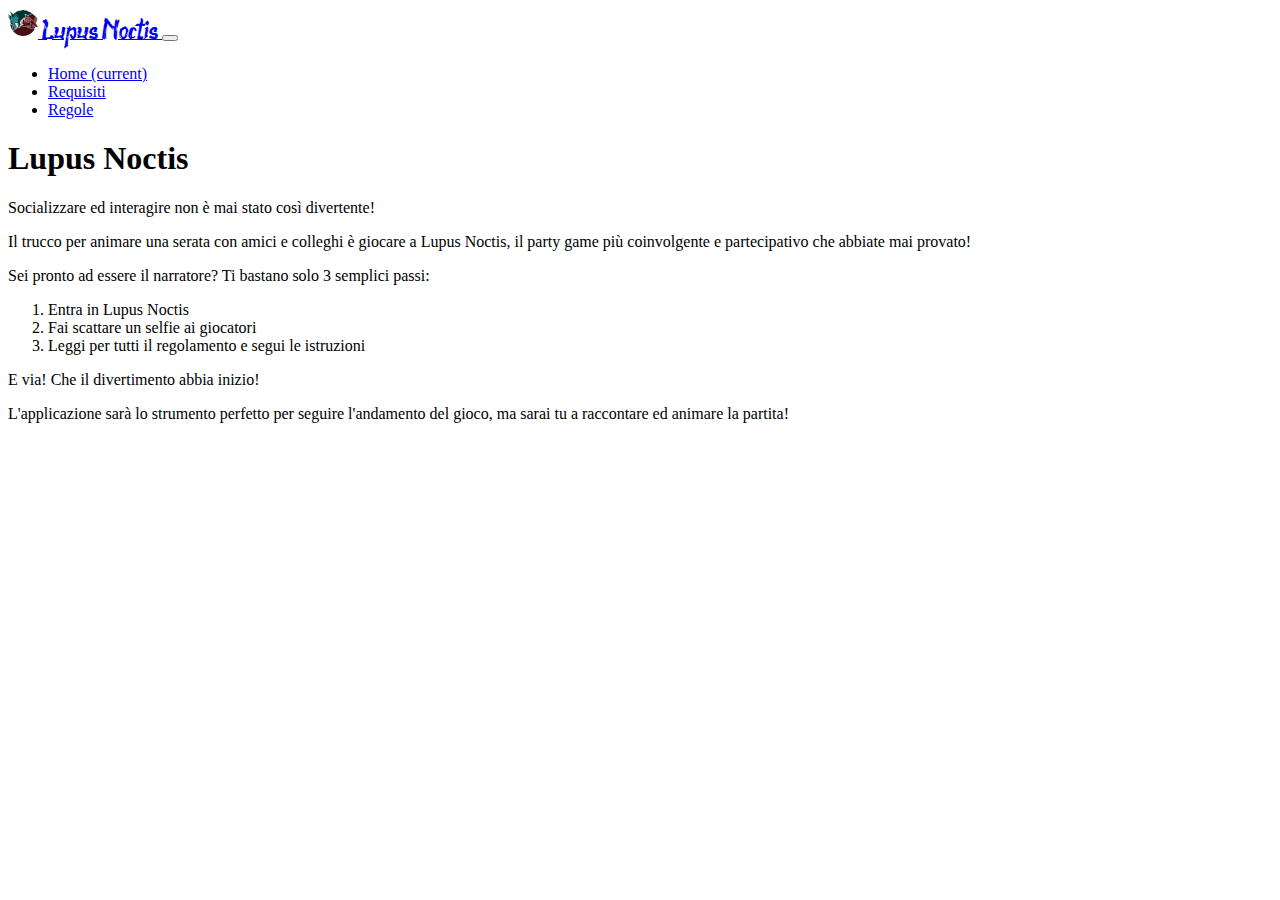
<file: index.html>
<!DOCTYPE html>
<html lang="it">
  <head>
    <meta charset="utf-8">
    <title>Lupus Noctis - Awesome Party Game!</title>
    <meta http-equiv="X-UA-Compatible" content="IE=edge">
    <meta name="viewport" content="width=device-width, initial-scale=1, shrink-to-fit=no">        
    <meta name="robots" content="noindex"> <!-- development only -->
    <meta name="author" content="sercinci">
    <meta name="description" content="Lupus Noctis landing page">
    <link rel="canonical" href="https://www.lupusnoctis.com"/>
    
    <link rel="icon" type="image/png" sizes="32x32" href="images/32x32.png">
    <link rel="icon" type="image/png" sizes="16x16" href="images/16x16.png">
    <link rel="shortcut icon" href="favicon.ico">
    <meta name="theme-color" content="#303030">

    <link rel="stylesheet" href="https://stackpath.bootstrapcdn.com/bootstrap/4.2.1/css/bootstrap.min.css" integrity="sha384-GJzZqFGwb1QTTN6wy59ffF1BuGJpLSa9DkKMp0DgiMDm4iYMj70gZWKYbI706tWS" crossorigin="anonymous">
    <link href="https://fonts.googleapis.com/css?family=Roboto:400,700" rel="stylesheet">

    <link rel="stylesheet" type="text/css" href="style.css">
  </head>
  <body>
    <nav class="navbar navbar-dark bg-dark sticky-top navbar-expand-lg">
      <a class="navbar-brand" href="/">
        <img src="images/logo.svg" width="30" height="30" class="d-inline-block align-top" alt="Logo">
        Lupus Noctis
      </a>
      <button class="navbar-toggler" type="button" data-toggle="collapse" data-target="#navbar-toggler" aria-controls="navbar-toggler" aria-expanded="false" aria-label="Toggle navigation">
        <span class="navbar-toggler-icon"></span>
      </button>

      <div class="collapse navbar-collapse" id="navbar-toggler">
        <ul class="navbar-nav mr-auto mt-2 mt-lg-0">
          <li class="nav-item active">
            <a class="nav-link" href="/">Home <span class="sr-only">(current)</span></a>
          </li>
          <li class="nav-item">
            <a class="nav-link" href="/how-to-play.html">Requisiti</a>
          </li>
          <li class="nav-item">
            <a class="nav-link" href="/rules.html">Regole</a>
          </li>
        </ul>
      </div>
    </nav>

    <div class="container">
      <div class="row mt-5">
        <div class="col-12">
          <h1>Lupus Noctis</h1>
          <p class="lead">Socializzare ed interagire non è mai stato così divertente!</p>

          <p>Il trucco per animare una serata con amici e colleghi è giocare a Lupus Noctis, il party game più coinvolgente e partecipativo che abbiate mai provato!</p>
          
          <p>Sei pronto ad essere il narratore? Ti bastano solo 3 semplici passi:</p>
          <ol>
            <li>Entra in Lupus Noctis</li>
            <li>Fai scattare un selfie ai giocatori</li>
            <li>Leggi per tutti il regolamento e segui le istruzioni</li>
          </ol>
          
          <p>E via! Che il divertimento abbia inizio!</p>
          <p>L'applicazione sarà lo strumento perfetto per seguire l'andamento del gioco, ma sarai tu a raccontare ed animare la partita!</p>
    </div>

    <script src="https://code.jquery.com/jquery-3.3.1.slim.min.js" integrity="sha384-q8i/X+965DzO0rT7abK41JStQIAqVgRVzpbzo5smXKp4YfRvH+8abtTE1Pi6jizo" crossorigin="anonymous"></script>
    <script src="https://cdnjs.cloudflare.com/ajax/libs/popper.js/1.14.6/umd/popper.min.js" integrity="sha384-wHAiFfRlMFy6i5SRaxvfOCifBUQy1xHdJ/yoi7FRNXMRBu5WHdZYu1hA6ZOblgut" crossorigin="anonymous"></script>
    <script src="https://stackpath.bootstrapcdn.com/bootstrap/4.2.1/js/bootstrap.min.js" integrity="sha384-B0UglyR+jN6CkvvICOB2joaf5I4l3gm9GU6Hc1og6Ls7i6U/mkkaduKaBhlAXv9k" crossorigin="anonymous"></script>
  </body>
</html>
</file>
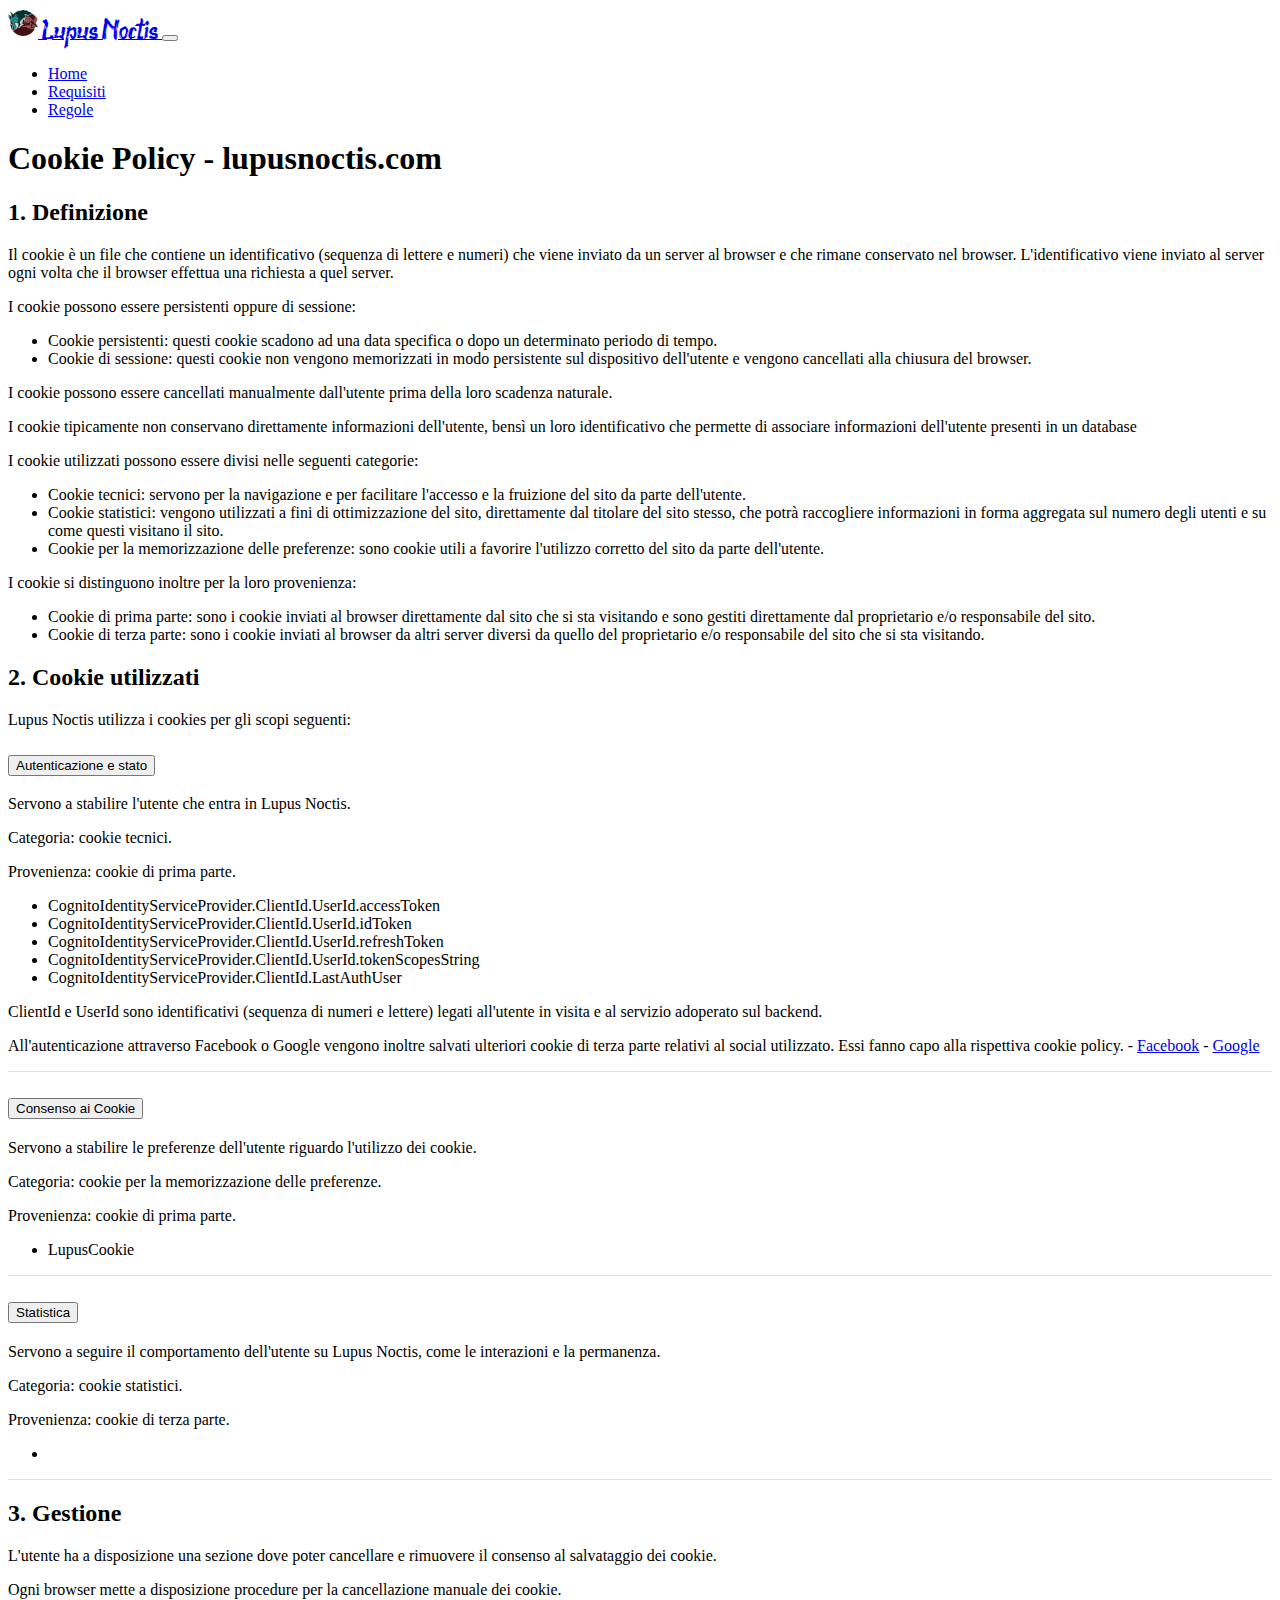
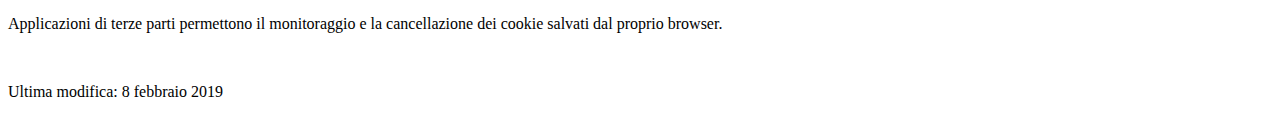
<file: cookie-policy.html>
<!DOCTYPE html>
<html lang="it">
  <head>
    <meta charset="utf-8">
    <title>Lupus Noctis - Cookie Policy</title>
    <meta http-equiv="X-UA-Compatible" content="IE=edge">
    <meta name="viewport" content="width=device-width, initial-scale=1, shrink-to-fit=no">        
    <meta name="robots" content="noindex"> <!-- development only -->
    <meta name="author" content="sercinci">
    <meta name="description" content="Lupus Noctis cookie policy">
    <link rel="canonical" href="https://www.lupusnoctis.com"/>
    
    <link rel="icon" type="image/png" sizes="32x32" href="images/32x32.png">
    <link rel="icon" type="image/png" sizes="16x16" href="images/16x16.png">
    <link rel="shortcut icon" href="favicon.ico">
    <meta name="theme-color" content="#303030">

    <link rel="stylesheet" href="https://stackpath.bootstrapcdn.com/bootstrap/4.2.1/css/bootstrap.min.css" integrity="sha384-GJzZqFGwb1QTTN6wy59ffF1BuGJpLSa9DkKMp0DgiMDm4iYMj70gZWKYbI706tWS" crossorigin="anonymous">
    <link href="https://fonts.googleapis.com/css?family=Roboto:400,700" rel="stylesheet">

    <link rel="stylesheet" type="text/css" href="style.css">
  </head>
  <body>
    <nav class="navbar navbar-dark bg-dark sticky-top navbar-expand-lg">
      <a class="navbar-brand" href="/">
        <img src="images/logo.svg" width="30" height="30" class="d-inline-block align-top" alt="Logo">
        Lupus Noctis
      </a>
      <button class="navbar-toggler" type="button" data-toggle="collapse" data-target="#navbar-toggler" aria-controls="navbar-toggler" aria-expanded="false" aria-label="Toggle navigation">
        <span class="navbar-toggler-icon"></span>
      </button>

      <div class="collapse navbar-collapse" id="navbar-toggler">
        <ul class="navbar-nav mr-auto mt-2 mt-lg-0">
          <li class="nav-item">
            <a class="nav-link" href="/">Home</a>
          </li>
          <li class="nav-item">
            <a class="nav-link" href="/how-to-play.html">Requisiti</a>
          </li>
          <li class="nav-item">
            <a class="nav-link" href="/rules.html">Regole</a>
          </li>
        </ul>
      </div>
    </nav>
    <div class="container">
      <div class="row mt-5">
        <div class="col-12">
          <h1>Cookie Policy - lupusnoctis.com</h1>
          
          <h2>1. Definizione</h2>
          <p>Il cookie è un file che contiene un identificativo (sequenza di lettere e numeri) che viene inviato da un server al browser e che rimane conservato nel browser. L'identificativo viene inviato al server ogni volta che il browser effettua una richiesta a quel server.</p>
          <p>I cookie possono essere persistenti oppure di sessione:</p>
          <ul>
            <li>Cookie persistenti: questi cookie scadono ad una data specifica o dopo un determinato periodo di tempo.</li>
            <li>Cookie di sessione: questi cookie non vengono memorizzati in modo persistente sul dispositivo dell'utente e vengono cancellati alla chiusura del browser.</li>
          </ul>
          <p>I cookie possono essere cancellati manualmente dall'utente prima della loro scadenza naturale.</p>
          <p>I cookie tipicamente non conservano direttamente informazioni dell'utente, bensì un loro identificativo che permette di associare informazioni dell'utente presenti in un database</p>
          <p>I cookie utilizzati possono essere divisi nelle seguenti categorie:</p>
          <ul>
            <li>Cookie tecnici: servono per la navigazione e per facilitare l'accesso e la fruizione del sito da parte dell'utente.</li>
            <li>Cookie statistici: vengono utilizzati a fini di ottimizzazione del sito, direttamente dal titolare del sito stesso, che potrà raccogliere informazioni in forma aggregata sul numero degli utenti e su come questi visitano il sito.</li>
            <li>Cookie per la memorizzazione delle preferenze: sono cookie utili a favorire l'utilizzo corretto del sito da parte dell'utente.</li>
          </ul>
          <p>I cookie si distinguono inoltre per la loro provenienza:</p>
          <ul>
            <li>Cookie di prima parte: sono i cookie inviati al browser direttamente dal sito che si sta visitando e sono gestiti direttamente dal proprietario e/o responsabile del sito.</li>
            <li>Cookie di terza parte: sono i cookie inviati al browser da altri server diversi da quello del proprietario e/o responsabile del sito che si sta visitando.</li>
          </ul>

          <h2>2. Cookie utilizzati</h2>
          <p>Lupus Noctis utilizza i cookies per gli scopi seguenti:</p>

          <div class="row">
            <div class="accordion col-12" id="auth-cookies">
              <div class="card">
                <div class="card-header" id="auth">
                  <h2 class="mb-0">
                    <button class="btn btn-link" type="button" data-toggle="collapse" data-target="#auth-content" aria-expanded="false" aria-controls="auth-content">
                      Autenticazione e stato
                    </button>
                  </h2>
                </div>

                <div id="auth-content" class="collapse" aria-labelledby="auth" data-parent="#auth-cookies">
                  <div class="card-body">
                    <p>Servono a stabilire l'utente che entra in Lupus Noctis.</p>
                    <p>Categoria: cookie tecnici.</p>
                    <p>Provenienza: cookie di prima parte.</p>
                    <ul>
                      <li>CognitoIdentityServiceProvider.ClientId.UserId.accessToken</li>
                      <li>CognitoIdentityServiceProvider.ClientId.UserId.idToken</li>
                      <li>CognitoIdentityServiceProvider.ClientId.UserId.refreshToken</li>
                      <li>CognitoIdentityServiceProvider.ClientId.UserId.tokenScopesString</li>
                      <li>CognitoIdentityServiceProvider.ClientId.LastAuthUser</li>
                    </ul>
                    <p>ClientId e UserId sono identificativi (sequenza di numeri e lettere) legati all'utente in visita e al servizio adoperato sul backend.</p>
                    <p>All'autenticazione attraverso Facebook o Google vengono inoltre salvati ulteriori cookie di terza parte relativi al social utilizzato. Essi fanno capo alla rispettiva cookie policy. - <a href="https://www.facebook.com/policy/cookies/" rel="nofollow" target="Facebook Cookie Policy">Facebook</a> - <a href="https://policies.google.com/technologies/cookies" rel="nofollow" target="Google Cookie Policy">Google</a></p>
                  </div>
                </div>
              </div>
            </div>

            <div class="accordion col-12" id="preference-cookies">
              <div class="card">
                <div class="card-header" id="preference">
                  <h2 class="mb-0">
                    <button class="btn btn-link" type="button" data-toggle="collapse" data-target="#preference-content" aria-expanded="false" aria-controls="preference-content">
                      Consenso ai Cookie
                    </button>
                  </h2>
                </div>

                <div id="preference-content" class="collapse" aria-labelledby="preference" data-parent="#preference-cookies">
                  <div class="card-body">
                    <p>Servono a stabilire le preferenze dell'utente riguardo l'utilizzo dei cookie.</p>
                    <p>Categoria: cookie per la memorizzazione delle preferenze.</p>
                    <p>Provenienza: cookie di prima parte.</p>
                    <ul>
                      <li>LupusCookie</li>
                    </ul>
                  </div>
                </div>
              </div>
            </div>

            <div class="accordion col-12" id="stats-cookies">
              <div class="card">
                <div class="card-header" id="stats">
                  <h2 class="mb-0">
                    <button class="btn btn-link" type="button" data-toggle="collapse" data-target="#stats-content" aria-expanded="false" aria-controls="stats-content">
                      Statistica
                    </button>
                  </h2>
                </div>

                <div id="stats-content" class="collapse" aria-labelledby="stats" data-parent="#stats-cookies">
                  <div class="card-body">
                    <p>Servono a seguire il comportamento dell'utente su Lupus Noctis, come le interazioni e la permanenza.</p>
                    <p>Categoria: cookie statistici.</p>
                    <p>Provenienza: cookie di terza parte.</p>
                    <ul>
                      <li></li>
                    </ul>
                  </div>
                </div>
              </div>
            </div>
          </div>

          <h2>3. Gestione</h2>
          <p>L'utente ha a disposizione una sezione dove poter cancellare e rimuovere il consenso al salvataggio dei cookie.</p>
          <p>Ogni browser mette a disposizione procedure per la cancellazione manuale dei cookie.</p>
          <p>Applicazioni di terze parti permettono il monitoraggio e la cancellazione dei cookie salvati dal proprio browser.</p>

          <br>
          <p>Ultima modifica: 8 febbraio 2019</p>
        </div>
      </div>
    </div>

    <script src="https://code.jquery.com/jquery-3.3.1.slim.min.js" integrity="sha384-q8i/X+965DzO0rT7abK41JStQIAqVgRVzpbzo5smXKp4YfRvH+8abtTE1Pi6jizo" crossorigin="anonymous"></script>
    <script src="https://cdnjs.cloudflare.com/ajax/libs/popper.js/1.14.6/umd/popper.min.js" integrity="sha384-wHAiFfRlMFy6i5SRaxvfOCifBUQy1xHdJ/yoi7FRNXMRBu5WHdZYu1hA6ZOblgut" crossorigin="anonymous"></script>
    <script src="https://stackpath.bootstrapcdn.com/bootstrap/4.2.1/js/bootstrap.min.js" integrity="sha384-B0UglyR+jN6CkvvICOB2joaf5I4l3gm9GU6Hc1og6Ls7i6U/mkkaduKaBhlAXv9k" crossorigin="anonymous"></script>
  </body>
</html>
</file>
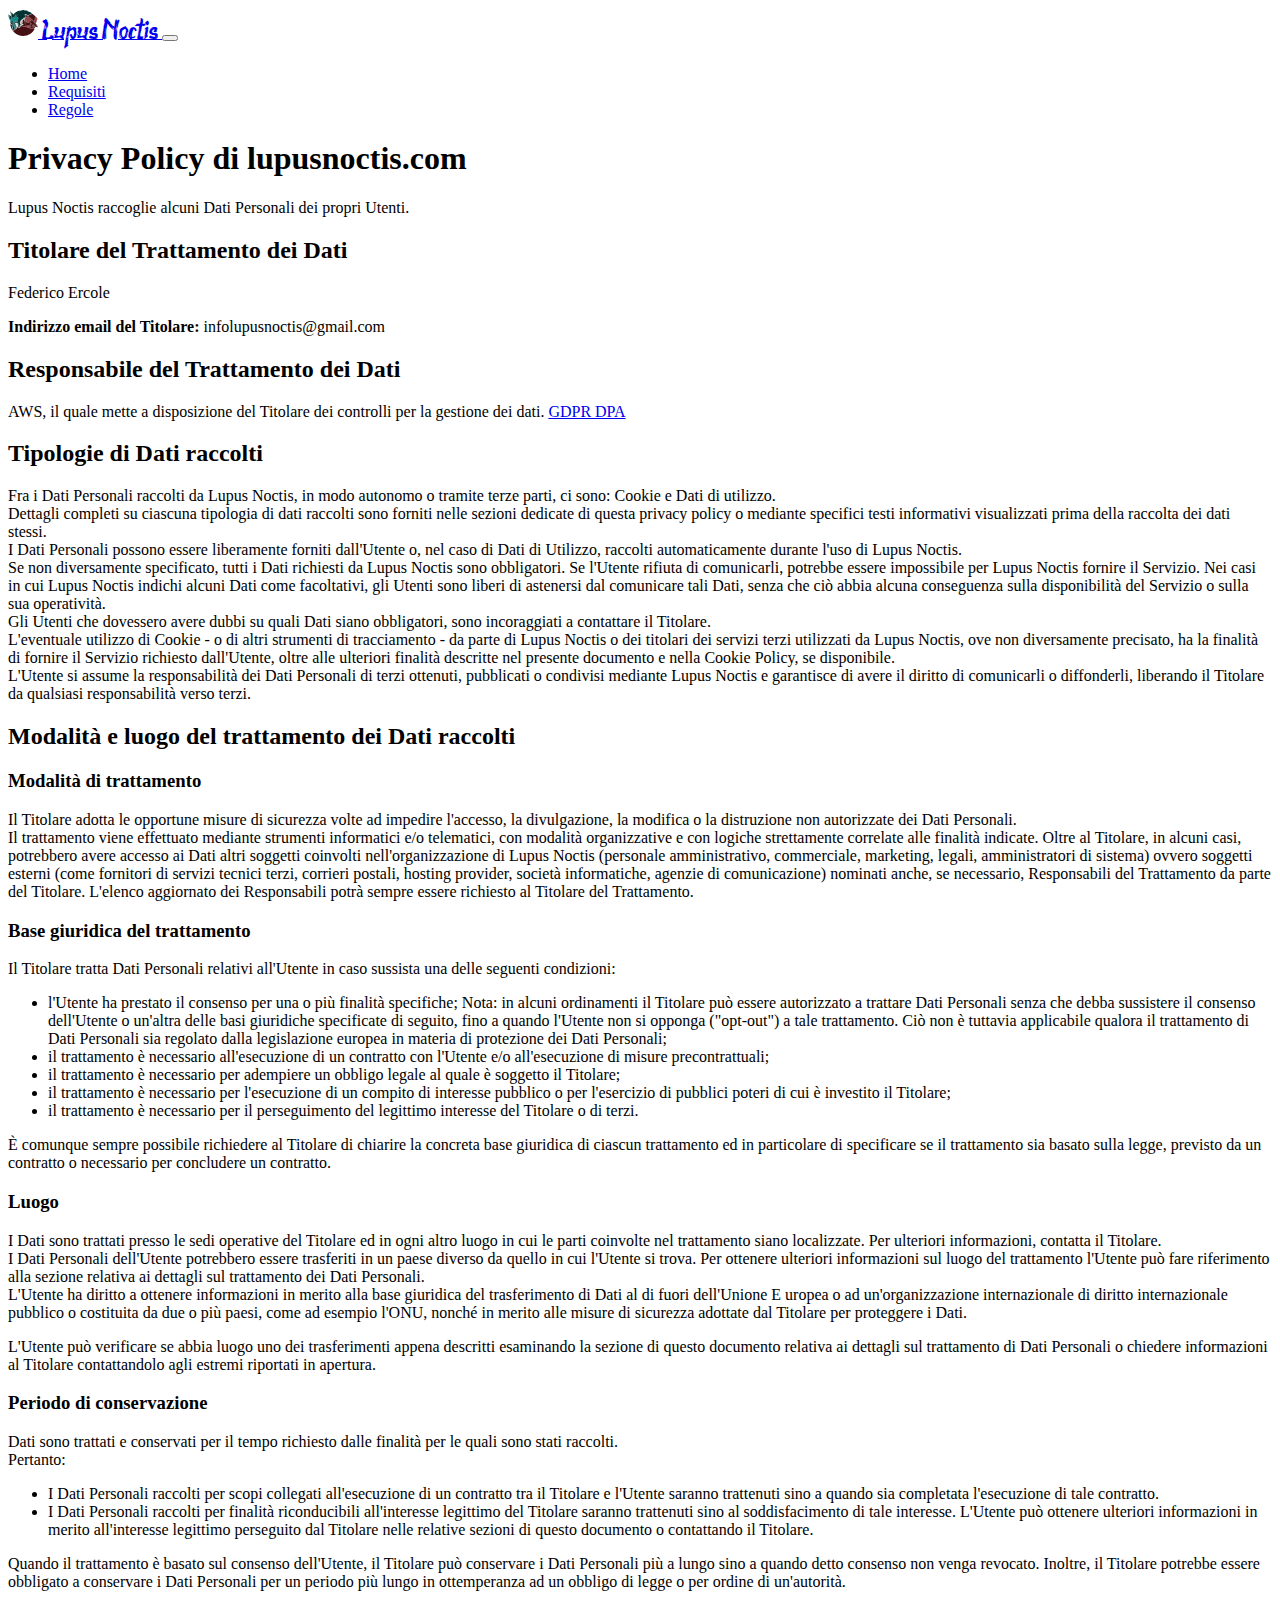
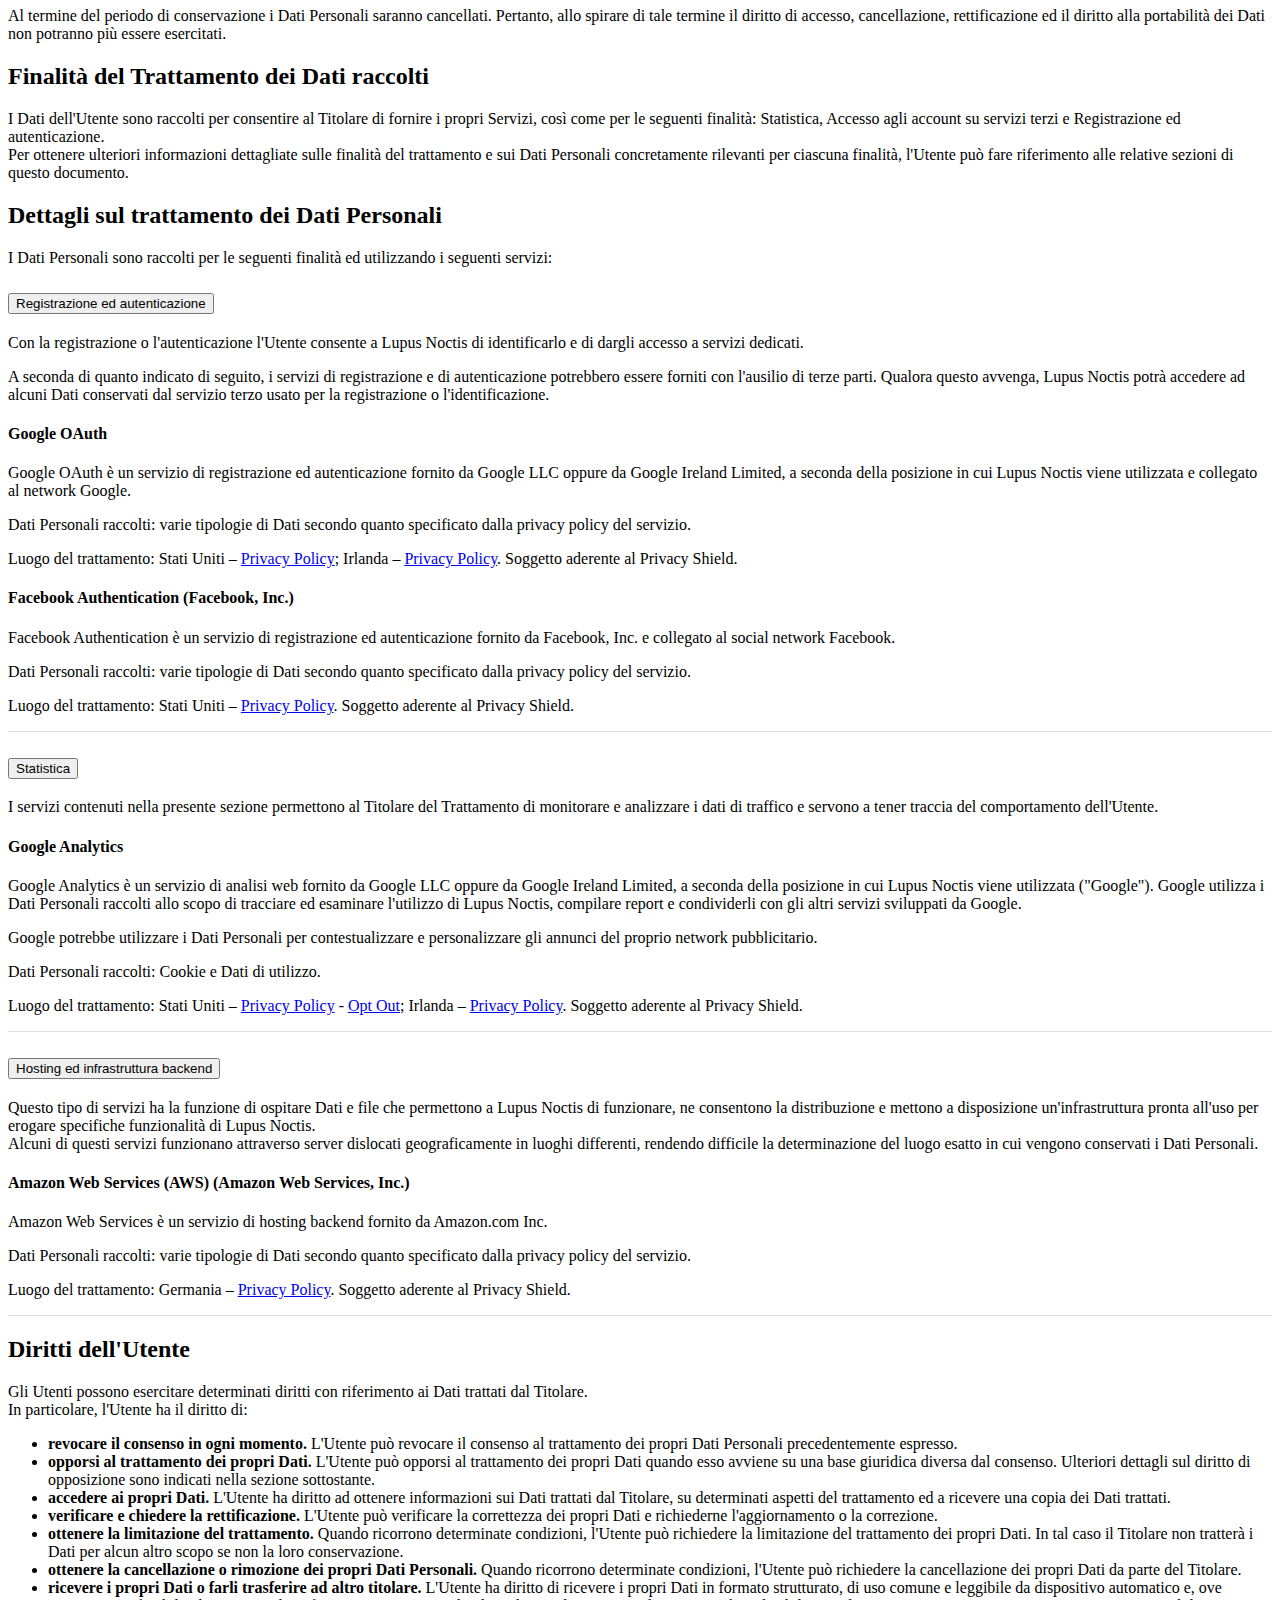
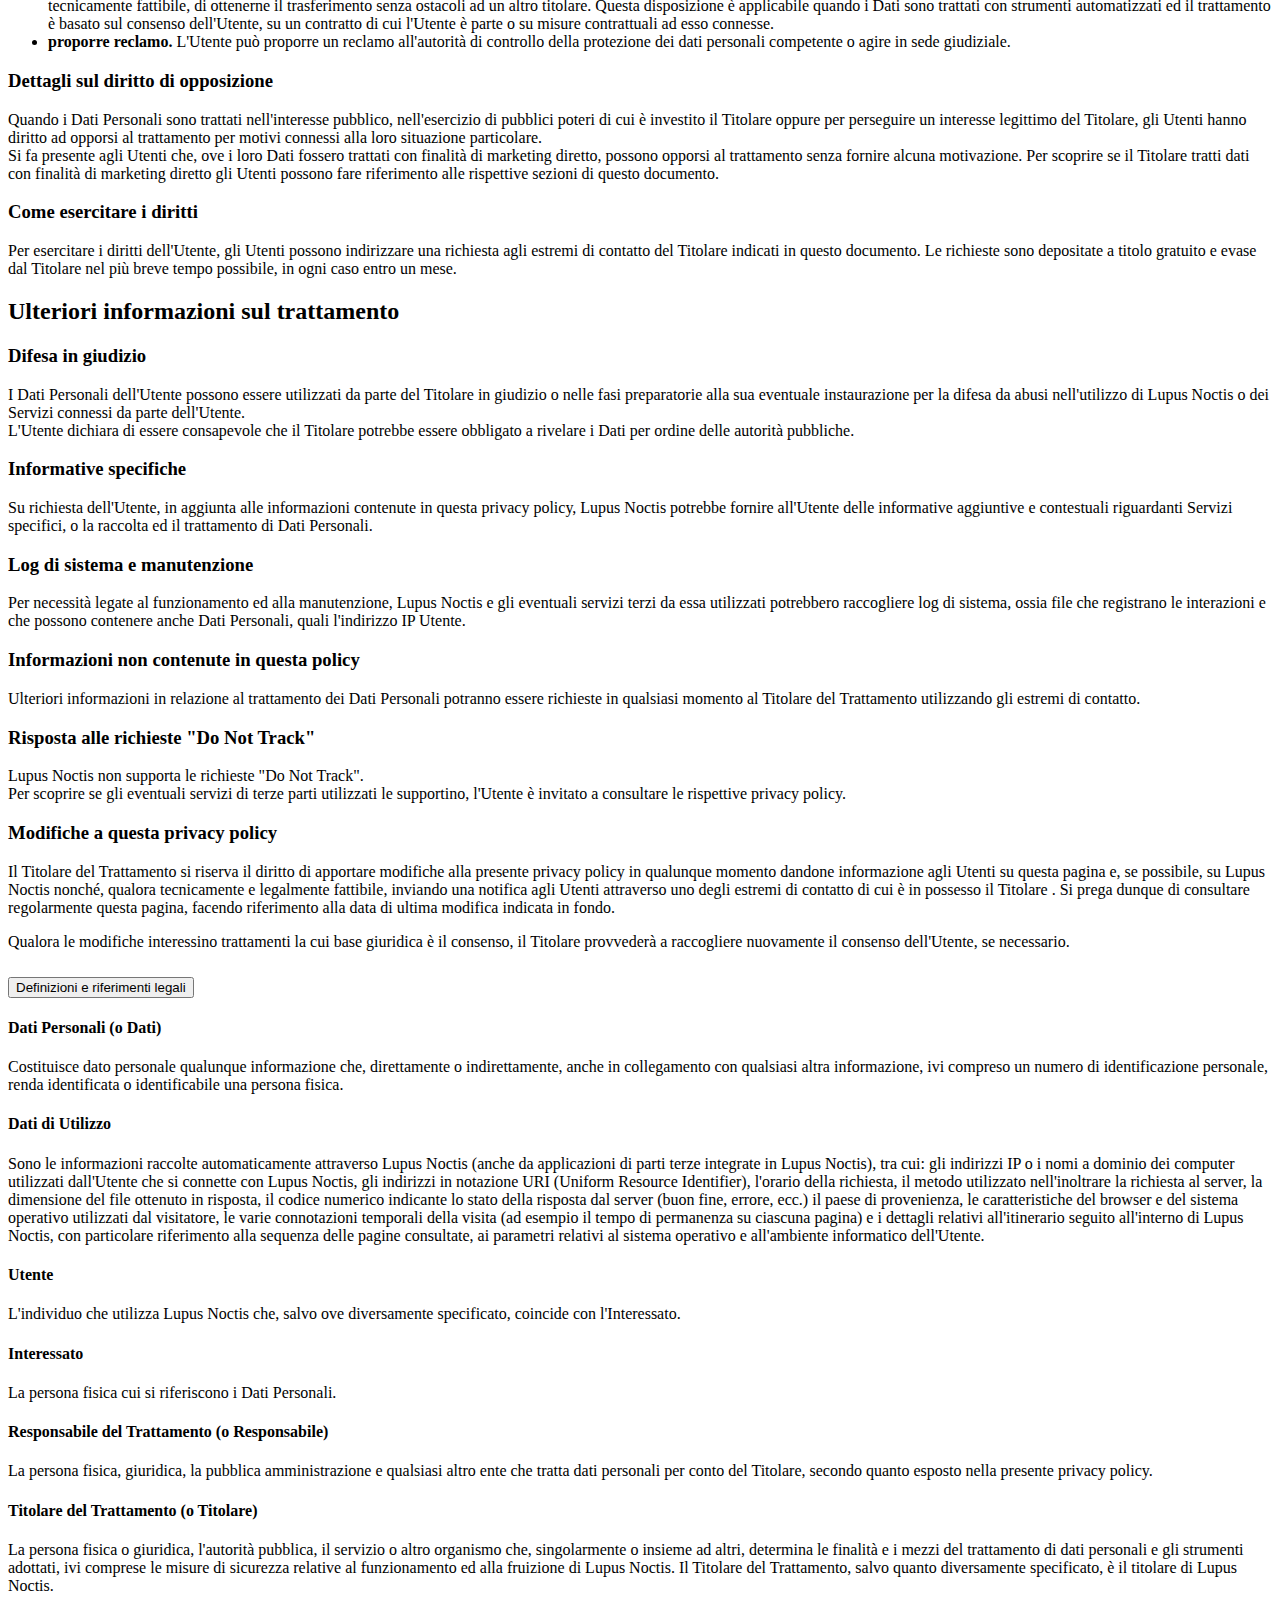
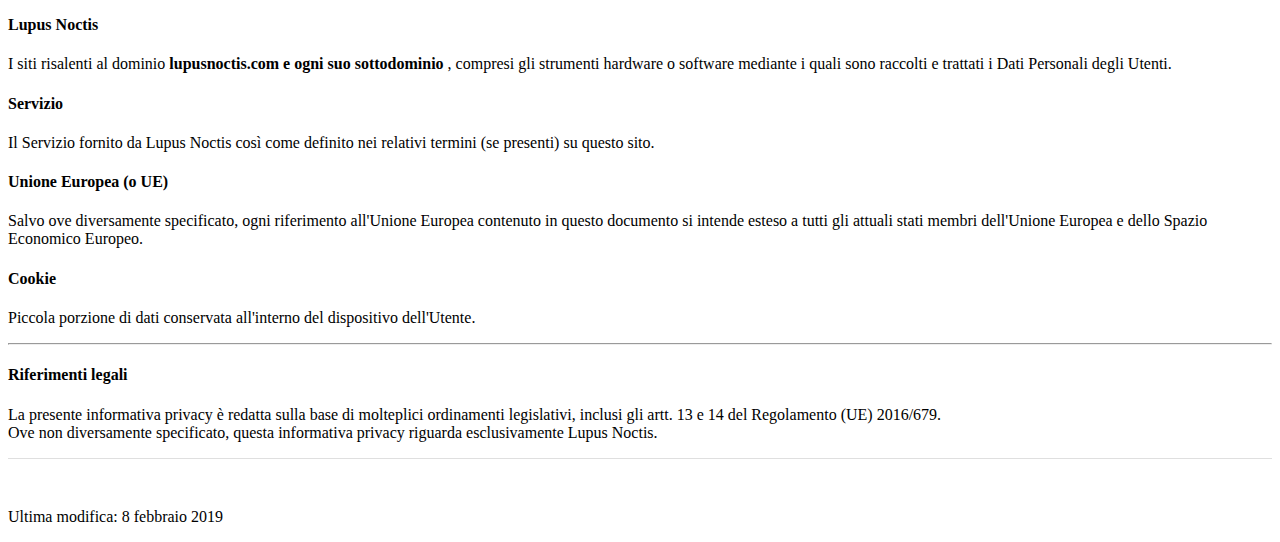
<file: privacy.html>
<!DOCTYPE html>
<html lang="it">
  <head>
    <meta charset="utf-8">
    <title>Lupus Noctis - Privacy</title>
    <meta http-equiv="X-UA-Compatible" content="IE=edge">
    <meta name="viewport" content="width=device-width, initial-scale=1, shrink-to-fit=no">        
    <meta name="robots" content="noindex"> <!-- development only -->
    <meta name="author" content="sercinci">
    <meta name="description" content="Lupus Noctis privacy policy">
    <link rel="canonical" href="https://www.lupusnoctis.com"/>
    
    <link rel="icon" type="image/png" sizes="32x32" href="images/32x32.png">
    <link rel="icon" type="image/png" sizes="16x16" href="images/16x16.png">
    <link rel="shortcut icon" href="favicon.ico">
    <meta name="theme-color" content="#303030">

    <link rel="stylesheet" href="https://stackpath.bootstrapcdn.com/bootstrap/4.2.1/css/bootstrap.min.css" integrity="sha384-GJzZqFGwb1QTTN6wy59ffF1BuGJpLSa9DkKMp0DgiMDm4iYMj70gZWKYbI706tWS" crossorigin="anonymous">
    <link href="https://fonts.googleapis.com/css?family=Roboto:400,700" rel="stylesheet">

    <link rel="stylesheet" type="text/css" href="style.css">
  </head>
  <body>
    <nav class="navbar navbar-dark bg-dark sticky-top navbar-expand-lg">
      <a class="navbar-brand" href="/">
        <img src="images/logo.svg" width="30" height="30" class="d-inline-block align-top" alt="Logo">
        Lupus Noctis
      </a>
      <button class="navbar-toggler" type="button" data-toggle="collapse" data-target="#navbar-toggler" aria-controls="navbar-toggler" aria-expanded="false" aria-label="Toggle navigation">
        <span class="navbar-toggler-icon"></span>
      </button>

      <div class="collapse navbar-collapse" id="navbar-toggler">
        <ul class="navbar-nav mr-auto mt-2 mt-lg-0">
          <li class="nav-item">
            <a class="nav-link" href="/">Home</a>
          </li>
          <li class="nav-item">
            <a class="nav-link" href="/how-to-play.html">Requisiti</a>
          </li>
          <li class="nav-item">
            <a class="nav-link" href="/rules.html">Regole</a>
          </li>
        </ul>
      </div>
    </nav>
    <div class="container">
      <div class="row mt-5">
        <div class="col-12">
          <h1>Privacy Policy di lupusnoctis.com</h1>
          <p>Lupus Noctis raccoglie alcuni Dati Personali dei propri Utenti.</p>
          
          <h2>Titolare del Trattamento dei Dati</h2>
          <p>Federico Ercole</p>
          <p><strong>Indirizzo email del Titolare:</strong> infolupusnoctis@gmail.com</p>

          <h2>Responsabile del Trattamento dei Dati</h2>
          <p>AWS, il quale mette a disposizione del Titolare dei controlli per la gestione dei dati. <a href="https://d1.awsstatic.com/legal/aws-gdpr/AWS_GDPR_DPA.pdf" rel="nofollow" target="AWS GDPR DPA">GDPR DPA</a>

          <h2>Tipologie di Dati raccolti</h2>
          <p>Fra i Dati Personali raccolti da Lupus Noctis, in modo autonomo o tramite terze parti, ci sono: Cookie e Dati di utilizzo.<br>
          Dettagli completi su ciascuna tipologia di dati raccolti sono forniti nelle sezioni dedicate di questa privacy policy o mediante specifici testi informativi visualizzati prima della raccolta dei dati stessi.<br>
          I Dati Personali possono essere liberamente forniti dall'Utente o, nel caso di Dati di Utilizzo, raccolti automaticamente durante l'uso di Lupus Noctis.<br>
          Se non diversamente specificato, tutti i Dati richiesti da Lupus Noctis sono obbligatori. Se l'Utente rifiuta di comunicarli, potrebbe essere impossibile per Lupus Noctis fornire il Servizio. Nei casi in cui Lupus Noctis indichi alcuni Dati come facoltativi, gli Utenti sono liberi di astenersi dal comunicare tali Dati, senza che ciò abbia alcuna conseguenza sulla disponibilità del Servizio o sulla sua operatività.<br>
          Gli Utenti che dovessero avere dubbi su quali Dati siano obbligatori, sono incoraggiati a contattare il Titolare.<br>
          L'eventuale utilizzo di Cookie - o di altri strumenti di tracciamento - da parte di Lupus Noctis o dei titolari dei servizi terzi utilizzati da Lupus Noctis, ove non diversamente precisato, ha la finalità di fornire il Servizio richiesto dall'Utente, oltre alle ulteriori finalità descritte nel presente documento e nella Cookie Policy, se disponibile.<br>
          L'Utente si assume la responsabilità dei Dati Personali di terzi ottenuti, pubblicati o condivisi mediante Lupus Noctis e garantisce di avere il diritto di comunicarli o diffonderli, liberando il Titolare da qualsiasi responsabilità verso terzi.</p>
          
          <h2>Modalità e luogo del trattamento dei Dati raccolti</h2>
          <h3>Modalità di trattamento</h3>
          <p>Il Titolare adotta le opportune misure di sicurezza volte ad impedire l'accesso, la divulgazione, la modifica o la distruzione non autorizzate dei Dati Personali.<br>
          Il trattamento viene effettuato mediante strumenti informatici e/o telematici, con modalità organizzative e con logiche strettamente correlate alle finalità indicate. Oltre al Titolare, in alcuni casi, potrebbero avere accesso ai Dati altri soggetti coinvolti nell'organizzazione di Lupus Noctis (personale amministrativo, commerciale, marketing, legali, amministratori di sistema) ovvero soggetti esterni (come fornitori di servizi tecnici terzi, corrieri postali, hosting provider, società informatiche, agenzie di comunicazione) nominati anche, se necessario, Responsabili del Trattamento da parte del Titolare. L'elenco aggiornato dei Responsabili potrà sempre essere richiesto al Titolare del Trattamento.</p>

          <h3>Base giuridica del trattamento</h3>
          <p>Il Titolare tratta Dati Personali relativi all'Utente in caso sussista una delle seguenti condizioni:</p>
          <ul>
            <li>l'Utente ha prestato il consenso per una o più finalità specifiche; Nota: in alcuni ordinamenti il Titolare può essere autorizzato a trattare Dati Personali senza che debba sussistere il consenso dell'Utente o un'altra delle basi giuridiche specificate di seguito, fino a quando l'Utente non si opponga ("opt-out") a tale trattamento. Ciò non è tuttavia applicabile qualora il trattamento di Dati Personali sia regolato dalla legislazione europea in materia di protezione dei Dati Personali;</li>
            <li>il trattamento è necessario all'esecuzione di un contratto con l'Utente e/o all'esecuzione di misure precontrattuali;</li>
            <li>il trattamento è necessario per adempiere un obbligo legale al quale è soggetto il Titolare;</li>
            <li>il trattamento è necessario per l'esecuzione di un compito di interesse pubblico o per l'esercizio di pubblici poteri di cui è investito il Titolare;</li>
            <li>il trattamento è necessario per il perseguimento del legittimo interesse del Titolare o di terzi.</li>
          </ul>
          <p>È comunque sempre possibile richiedere al Titolare di chiarire la concreta base giuridica di ciascun trattamento ed in particolare di specificare se il trattamento sia basato sulla legge, previsto da un contratto o necessario per concludere un contratto.</p>

          <h3>Luogo</h3>
          <p>I Dati sono trattati presso le sedi operative del Titolare ed in ogni altro luogo in cui le parti coinvolte nel trattamento siano localizzate. Per ulteriori informazioni, contatta il Titolare.<br>
          I Dati Personali dell'Utente potrebbero essere trasferiti in un paese diverso da quello in cui l'Utente si trova. Per ottenere ulteriori informazioni sul luogo del trattamento l'Utente può fare riferimento alla sezione relativa ai dettagli sul trattamento dei Dati Personali.<br>
          L'Utente ha diritto a ottenere informazioni in merito alla base giuridica del trasferimento di Dati al di fuori dell'Unione E uropea o ad un'organizzazione internazionale di diritto internazionale pubblico o costituita da due o più paesi, come ad esempio l'ONU, nonché in merito alle misure di sicurezza adottate dal Titolare per proteggere i Dati.</p>
          <p>L'Utente può verificare se abbia luogo uno dei trasferimenti appena descritti esaminando la sezione di questo documento relativa ai dettagli sul trattamento di Dati Personali o chiedere informazioni al Titolare contattandolo agli estremi riportati in apertura.</p>

          <h3>Periodo di conservazione</h3>
          <p>Dati sono trattati e conservati per il tempo richiesto dalle finalità per le quali sono stati raccolti.<br>
          Pertanto:</p>
          <ul>
            <li>I Dati Personali raccolti per scopi collegati all'esecuzione di un contratto tra il Titolare e l'Utente saranno trattenuti sino a quando sia completata l'esecuzione di tale contratto.</li>
            <li>I Dati Personali raccolti per finalità riconducibili all'interesse legittimo del Titolare saranno trattenuti sino al soddisfacimento di tale interesse. L'Utente può ottenere ulteriori informazioni in merito all'interesse legittimo perseguito dal Titolare nelle relative sezioni di questo documento o contattando il Titolare.</li>
          </ul>
          <p>Quando il trattamento è basato sul consenso dell'Utente, il Titolare può conservare i Dati Personali più a lungo sino a quando detto consenso non venga revocato. Inoltre, il Titolare potrebbe essere obbligato a conservare i Dati Personali per un periodo più lungo in ottemperanza ad un obbligo di legge o per ordine di un'autorità.</p>
          <p>Al termine del periodo di conservazione i Dati Personali saranno cancellati. Pertanto, allo spirare di tale termine il diritto di accesso, cancellazione, rettificazione ed il diritto alla portabilità dei Dati non potranno più essere esercitati.</p>

          <h2>Finalità del Trattamento dei Dati raccolti</h2>
          <p>I Dati dell'Utente sono raccolti per consentire al Titolare di fornire i propri Servizi, così come per le seguenti finalità: Statistica, Accesso agli account su servizi terzi e Registrazione ed autenticazione.<br>
          Per ottenere ulteriori informazioni dettagliate sulle finalità del trattamento e sui Dati Personali concretamente rilevanti per ciascuna finalità, l'Utente può fare riferimento alle relative sezioni di questo documento.</p>

          <h2>Dettagli sul trattamento dei Dati Personali</h2>
          <p>I Dati Personali sono raccolti per le seguenti finalità ed utilizzando i seguenti servizi:</p>
          
          <div class="row">
            <div class="accordion col-12" id="personal-data-auth">
              <div class="card">
                <div class="card-header" id="auth">
                  <h2 class="mb-0">
                    <button class="btn btn-link" type="button" data-toggle="collapse" data-target="#auth-content" aria-expanded="false" aria-controls="auth-content">
                      Registrazione ed autenticazione
                    </button>
                  </h2>
                </div>

                <div id="auth-content" class="collapse" aria-labelledby="auth" data-parent="#personal-data-auth">
                  <div class="card-body">
                    <p>Con la registrazione o l'autenticazione l'Utente consente a Lupus Noctis di identificarlo e di dargli accesso a servizi dedicati.</p>
                    <p>A seconda di quanto indicato di seguito, i servizi di registrazione e di autenticazione potrebbero essere forniti con l'ausilio di terze parti. Qualora questo avvenga, Lupus Noctis potrà accedere ad alcuni Dati conservati dal servizio terzo usato per la registrazione o l'identificazione.</p>
                    <h4>Google OAuth</h4>
                    <p>Google OAuth è un servizio di registrazione ed autenticazione fornito da Google LLC oppure da Google Ireland Limited, a seconda della posizione in cui Lupus Noctis viene utilizzata e collegato al network Google.</p>
                    <p>Dati Personali raccolti: varie tipologie di Dati secondo quanto specificato dalla privacy policy del servizio.</p>
                    <p>Luogo del trattamento: Stati Uniti – <a href="https://policies.google.com/privacy" rel="nofollow" target="Google Privacy Policy">Privacy Policy</a>; Irlanda – <a href="https://policies.google.com/privacy" rel="nofollow" target="Google Privacy Policy">Privacy Policy</a>. Soggetto aderente al Privacy Shield.</p>
                    <h4>Facebook Authentication (Facebook, Inc.)</h4>
                    <p>Facebook Authentication è un servizio di registrazione ed autenticazione fornito da Facebook, Inc. e collegato al social network Facebook.</p>
                    <p>Dati Personali raccolti: varie tipologie di Dati secondo quanto specificato dalla privacy policy del servizio.</p>
                    <p>Luogo del trattamento: Stati Uniti – <a href="https://www.facebook.com/help/405977429438260" rel="nofollow" target="Facebook Privacy Policy">Privacy Policy</a>. Soggetto aderente al Privacy Shield.</p>
                  </div>
                </div>
              </div>
            </div>
            
            <div class="accordion col-12" id="personal-data-stats">
              <div class="card">
                <div class="card-header" id="stats">
                  <h2 class="mb-0">
                    <button class="btn btn-link" type="button" data-toggle="collapse" data-target="#stats-content" aria-expanded="false" aria-controls="stats-content">
                      Statistica
                    </button>
                  </h2>
                </div>

                <div id="stats-content" class="collapse" aria-labelledby="stats" data-parent="#personal-data-stats">
                  <div class="card-body">
                    <p>I servizi contenuti nella presente sezione permettono al Titolare del Trattamento di monitorare e analizzare i dati di traffico e servono a tener traccia del comportamento dell'Utente.</p>
                    <h4>Google Analytics</h4>
                    <p>Google Analytics è un servizio di analisi web fornito da Google LLC oppure da Google Ireland Limited, a seconda della posizione in cui Lupus Noctis viene utilizzata ("Google"). Google utilizza i Dati Personali raccolti allo scopo di tracciare ed esaminare l'utilizzo di Lupus Noctis, compilare report e condividerli con gli altri servizi sviluppati da Google.</p>
                    <p>Google potrebbe utilizzare i Dati Personali per contestualizzare e personalizzare gli annunci del proprio network pubblicitario.</p>
                    <p>Dati Personali raccolti: Cookie e Dati di utilizzo.</p>
                    <p>Luogo del trattamento: Stati Uniti – <a href="https://policies.google.com/privacy" rel="nofollow" target="Google Privacy Policy">Privacy Policy</a> - <a href="https://tools.google.com/dlpage/gaoptout?hl=it" rel="nofollow" target="Google Opt Out">Opt Out</a>; Irlanda – <a href="https://policies.google.com/privacy" rel="nofollow" target="Google Privacy Policy">Privacy Policy</a>. Soggetto aderente al Privacy Shield.</p>
                  </div>
                </div>
              </div>
            </div>

            <div class="accordion col-12" id="personal-data-backend">
              <div class="card">
                <div class="card-header" id="backend">
                  <h2 class="mb-0">
                    <button class="btn btn-link" type="button" data-toggle="collapse" data-target="#backend-content" aria-expanded="false" aria-controls="backend-content">
                      Hosting ed infrastruttura backend
                    </button>
                  </h2>
                </div>

                <div id="backend-content" class="collapse" aria-labelledby="backend" data-parent="#personal-data-backend">
                  <div class="card-body">
                    <p>Questo tipo di servizi ha la funzione di ospitare Dati e file che permettono a Lupus Noctis di funzionare, ne consentono la distribuzione e mettono a disposizione un'infrastruttura pronta all'uso per erogare specifiche funzionalità di Lupus Noctis.<br>
                    Alcuni di questi servizi funzionano attraverso server dislocati geograficamente in luoghi differenti, rendendo difficile la determinazione del luogo esatto in cui vengono conservati i Dati Personali.</p>
                    <h4>Amazon Web Services (AWS) (Amazon Web Services, Inc.)</h4>
                    <p>Amazon Web Services è un servizio di hosting backend fornito da Amazon.com Inc.</p>
                    <p>Dati Personali raccolti: varie tipologie di Dati secondo quanto specificato dalla privacy policy del servizio.</p>
                    <p>Luogo del trattamento: Germania – <a href="https://aws.amazon.com/it/compliance/data-privacy-faq/" rel="nofollow" target="AWS Privacy Policy">Privacy Policy</a>. Soggetto aderente al Privacy Shield.</p>
                  </div>
                </div>
              </div>
            </div>
          </div>

          <h2>Diritti dell'Utente</h2>
          <p>Gli Utenti possono esercitare determinati diritti con riferimento ai Dati trattati dal Titolare.<br>
          In particolare, l'Utente ha il diritto di:</p>
          <ul>
            <li><strong>revocare il consenso in ogni momento.</strong> L'Utente può revocare il consenso al trattamento dei propri Dati Personali precedentemente espresso.</li>
            <li><strong>opporsi al trattamento dei propri Dati.</strong> L'Utente può opporsi al trattamento dei propri Dati quando esso avviene su una base giuridica diversa dal consenso. Ulteriori dettagli sul diritto di opposizione sono indicati nella sezione sottostante.</li>
            <li><strong>accedere ai propri Dati.</strong> L'Utente ha diritto ad ottenere informazioni sui Dati trattati dal Titolare, su determinati aspetti del trattamento ed a ricevere una copia dei Dati trattati.</li>
            <li><strong>verificare e chiedere la rettificazione.</strong> L'Utente può verificare la correttezza dei propri Dati e richiederne l'aggiornamento o la correzione.</li>
            <li><strong>ottenere la limitazione del trattamento.</strong> Quando ricorrono determinate condizioni, l'Utente può richiedere la limitazione del trattamento dei propri Dati. In tal caso il Titolare non tratterà i Dati per alcun altro scopo se non la loro conservazione.</li>
            <li><strong>ottenere la cancellazione o rimozione dei propri Dati Personali.</strong> Quando ricorrono determinate condizioni, l'Utente può richiedere la cancellazione dei propri Dati da parte del Titolare.</li>
            <li><strong>ricevere i propri Dati o farli trasferire ad altro titolare.</strong> L'Utente ha diritto di ricevere i propri Dati in formato strutturato, di uso comune e leggibile da dispositivo automatico e, ove tecnicamente fattibile, di ottenerne il trasferimento senza ostacoli ad un altro titolare. Questa disposizione è applicabile quando i Dati sono trattati con strumenti automatizzati ed il trattamento è basato sul consenso dell'Utente, su un contratto di cui l'Utente è parte o su misure contrattuali ad esso connesse.</li>
            <li><strong>proporre reclamo.</strong> L'Utente può proporre un reclamo all'autorità di controllo della protezione dei dati personali competente o agire in sede giudiziale.</li>
          </ul>

          <h3>Dettagli sul diritto di opposizione</h3>
          <p>Quando i Dati Personali sono trattati nell'interesse pubblico, nell'esercizio di pubblici poteri di cui è investito il Titolare oppure per perseguire un interesse legittimo del Titolare, gli Utenti hanno diritto ad opporsi al trattamento per motivi connessi alla loro situazione particolare.<br>
          Si fa presente agli Utenti che, ove i loro Dati fossero trattati con finalità di marketing diretto, possono opporsi al trattamento senza fornire alcuna motivazione. Per scoprire se il Titolare tratti dati con finalità di marketing diretto gli Utenti possono fare riferimento alle rispettive sezioni di questo documento.</p>

          <h3>Come esercitare i diritti</h3>
          <p>Per esercitare i diritti dell'Utente, gli Utenti possono indirizzare una richiesta agli estremi di contatto del Titolare indicati in questo documento. Le richieste sono depositate a titolo gratuito e evase dal Titolare nel più breve tempo possibile, in ogni caso entro un mese.</p>

          <h2>Ulteriori informazioni sul trattamento</h2>
          
          <h3>Difesa in giudizio</h3>
          <p>I Dati Personali dell'Utente possono essere utilizzati da parte del Titolare in giudizio o nelle fasi preparatorie alla sua eventuale instaurazione per la difesa da abusi nell'utilizzo di Lupus Noctis o dei Servizi connessi da parte dell'Utente.<br>
          L'Utente dichiara di essere consapevole che il Titolare potrebbe essere obbligato a rivelare i Dati per ordine delle autorità pubbliche.</p>

          <h3>Informative specifiche</h3>
          <p>Su richiesta dell'Utente, in aggiunta alle informazioni contenute in questa privacy policy, Lupus Noctis potrebbe fornire all'Utente delle informative aggiuntive e contestuali riguardanti Servizi specifici, o la raccolta ed il trattamento di Dati Personali.</p>

          <h3>Log di sistema e manutenzione</h3>
          <p>Per necessità legate al funzionamento ed alla manutenzione, Lupus Noctis e gli eventuali servizi terzi da essa utilizzati potrebbero raccogliere log di sistema, ossia file che registrano le interazioni e che possono contenere anche Dati Personali, quali l'indirizzo IP Utente.</p>

          <h3>Informazioni non contenute in questa policy</h3>
          <p>Ulteriori informazioni in relazione al trattamento dei Dati Personali potranno essere richieste in qualsiasi momento al Titolare del Trattamento utilizzando gli estremi di contatto.</p>

          <h3>Risposta alle richieste "Do Not Track"</h3>
          <p>Lupus Noctis non supporta le richieste "Do Not Track".<br>
          Per scoprire se gli eventuali servizi di terze parti utilizzati le supportino, l'Utente è invitato a consultare le rispettive privacy policy.</p>

          <h3>Modifiche a questa privacy policy</h3>
          <p>Il Titolare del Trattamento si riserva il diritto di apportare modifiche alla presente privacy policy in qualunque momento dandone informazione agli Utenti su questa pagina e, se possibile, su Lupus Noctis nonché, qualora tecnicamente e legalmente fattibile, inviando una notifica agli Utenti attraverso uno degli estremi di contatto di cui è in possesso il Titolare . Si prega dunque di consultare regolarmente questa pagina, facendo riferimento alla data di ultima modifica indicata in fondo.</p>
          <p>Qualora le modifiche interessino trattamenti la cui base giuridica è il consenso, il Titolare provvederà a raccogliere nuovamente il consenso dell'Utente, se necessario.</p>
          
          <div class="row">
            <div class="accordion col-12" id="personal-data-definition">
              <div class="card">
                <div class="card-header" id="definition">
                  <h2 class="mb-0">
                    <button class="btn btn-link" type="button" data-toggle="collapse" data-target="#definition-content" aria-expanded="false" aria-controls="definition-content">
                      Definizioni e riferimenti legali
                    </button>
                  </h2>
                </div>

                <div id="definition-content" class="collapse" aria-labelledby="definition" data-parent="#personal-data-definition">
                  <div class="card-body">
                    <h4>Dati Personali (o Dati)</h4>
                    <p>Costituisce dato personale qualunque informazione che, direttamente o indirettamente, anche in collegamento con qualsiasi altra informazione, ivi compreso un numero di identificazione personale, renda identificata o identificabile una persona fisica.</p>

                    <h4>Dati di Utilizzo</h4>
                    <p>Sono le informazioni raccolte automaticamente attraverso Lupus Noctis (anche da applicazioni di parti terze integrate in Lupus Noctis), tra cui: gli indirizzi IP o i nomi a dominio dei computer utilizzati dall'Utente che si connette con Lupus Noctis, gli indirizzi in notazione URI (Uniform Resource Identifier), l'orario della richiesta, il metodo utilizzato nell'inoltrare la richiesta al server, la dimensione del file ottenuto in risposta, il codice numerico indicante lo stato della risposta dal server (buon fine, errore, ecc.) il paese di provenienza, le caratteristiche del browser e del sistema operativo utilizzati dal visitatore, le varie connotazioni temporali della visita (ad esempio il tempo di permanenza su ciascuna pagina) e i dettagli relativi all'itinerario seguito all'interno di Lupus Noctis, con particolare riferimento alla sequenza delle pagine consultate, ai parametri relativi al sistema operativo e all'ambiente informatico dell'Utente.</p>

                    <h4>Utente</h4>
                    <p>L'individuo che utilizza Lupus Noctis che, salvo ove diversamente specificato, coincide con l'Interessato.</p>

                    <h4>Interessato</h4>
                    <p>La persona fisica cui si riferiscono i Dati Personali.</p>

                    <h4>Responsabile del Trattamento (o Responsabile)</h4>
                    <p>La persona fisica, giuridica, la pubblica amministrazione e qualsiasi altro ente che tratta dati personali per conto del Titolare, secondo quanto esposto nella presente privacy policy.</p>
                    
                    <h4>Titolare del Trattamento (o Titolare)</h4>
                    <p>La persona fisica o giuridica, l'autorità pubblica, il servizio o altro organismo che, singolarmente o insieme ad altri, determina le finalità e i mezzi del trattamento di dati personali e gli strumenti adottati, ivi comprese le misure di sicurezza relative al funzionamento ed alla fruizione di Lupus Noctis. Il Titolare del Trattamento, salvo quanto diversamente specificato, è il titolare di Lupus Noctis.</p>
                    
                    <h4>Lupus Noctis</h4>
                    <p>I siti risalenti al dominio <strong>lupusnoctis.com e ogni suo sottodominio</strong> , compresi gli strumenti hardware o software mediante i quali sono raccolti e trattati i Dati Personali degli Utenti.</p>

                    <h4>Servizio</h4>
                    <p>Il Servizio fornito da Lupus Noctis così come definito nei relativi termini (se presenti) su questo sito.</p>
                    
                    <h4>Unione Europea (o UE)</h4>
                    <p>Salvo ove diversamente specificato, ogni riferimento all'Unione Europea contenuto in questo documento si intende esteso a tutti gli attuali stati membri dell'Unione Europea e dello Spazio Economico Europeo.</p>
                    
                    <h4>Cookie</h4>
                    <p>Piccola porzione di dati conservata all'interno del dispositivo dell'Utente.</p>

                    <hr>

                    <h4>Riferimenti legali</h4>
                    <p>La presente informativa privacy è redatta sulla base di molteplici ordinamenti legislativi, inclusi gli artt. 13 e 14 del Regolamento (UE) 2016/679.<br>
                    Ove non diversamente specificato, questa informativa privacy riguarda esclusivamente Lupus Noctis.</p>
                  </div>
                </div>
              </div>
            </div>
          </div>

          <br>
          <p>Ultima modifica: 8 febbraio 2019</p>
      </div>
    </div>

    <script src="https://code.jquery.com/jquery-3.3.1.slim.min.js" integrity="sha384-q8i/X+965DzO0rT7abK41JStQIAqVgRVzpbzo5smXKp4YfRvH+8abtTE1Pi6jizo" crossorigin="anonymous"></script>
    <script src="https://cdnjs.cloudflare.com/ajax/libs/popper.js/1.14.6/umd/popper.min.js" integrity="sha384-wHAiFfRlMFy6i5SRaxvfOCifBUQy1xHdJ/yoi7FRNXMRBu5WHdZYu1hA6ZOblgut" crossorigin="anonymous"></script>
    <script src="https://stackpath.bootstrapcdn.com/bootstrap/4.2.1/js/bootstrap.min.js" integrity="sha384-B0UglyR+jN6CkvvICOB2joaf5I4l3gm9GU6Hc1og6Ls7i6U/mkkaduKaBhlAXv9k" crossorigin="anonymous"></script>
  </body>
</html>
</file>
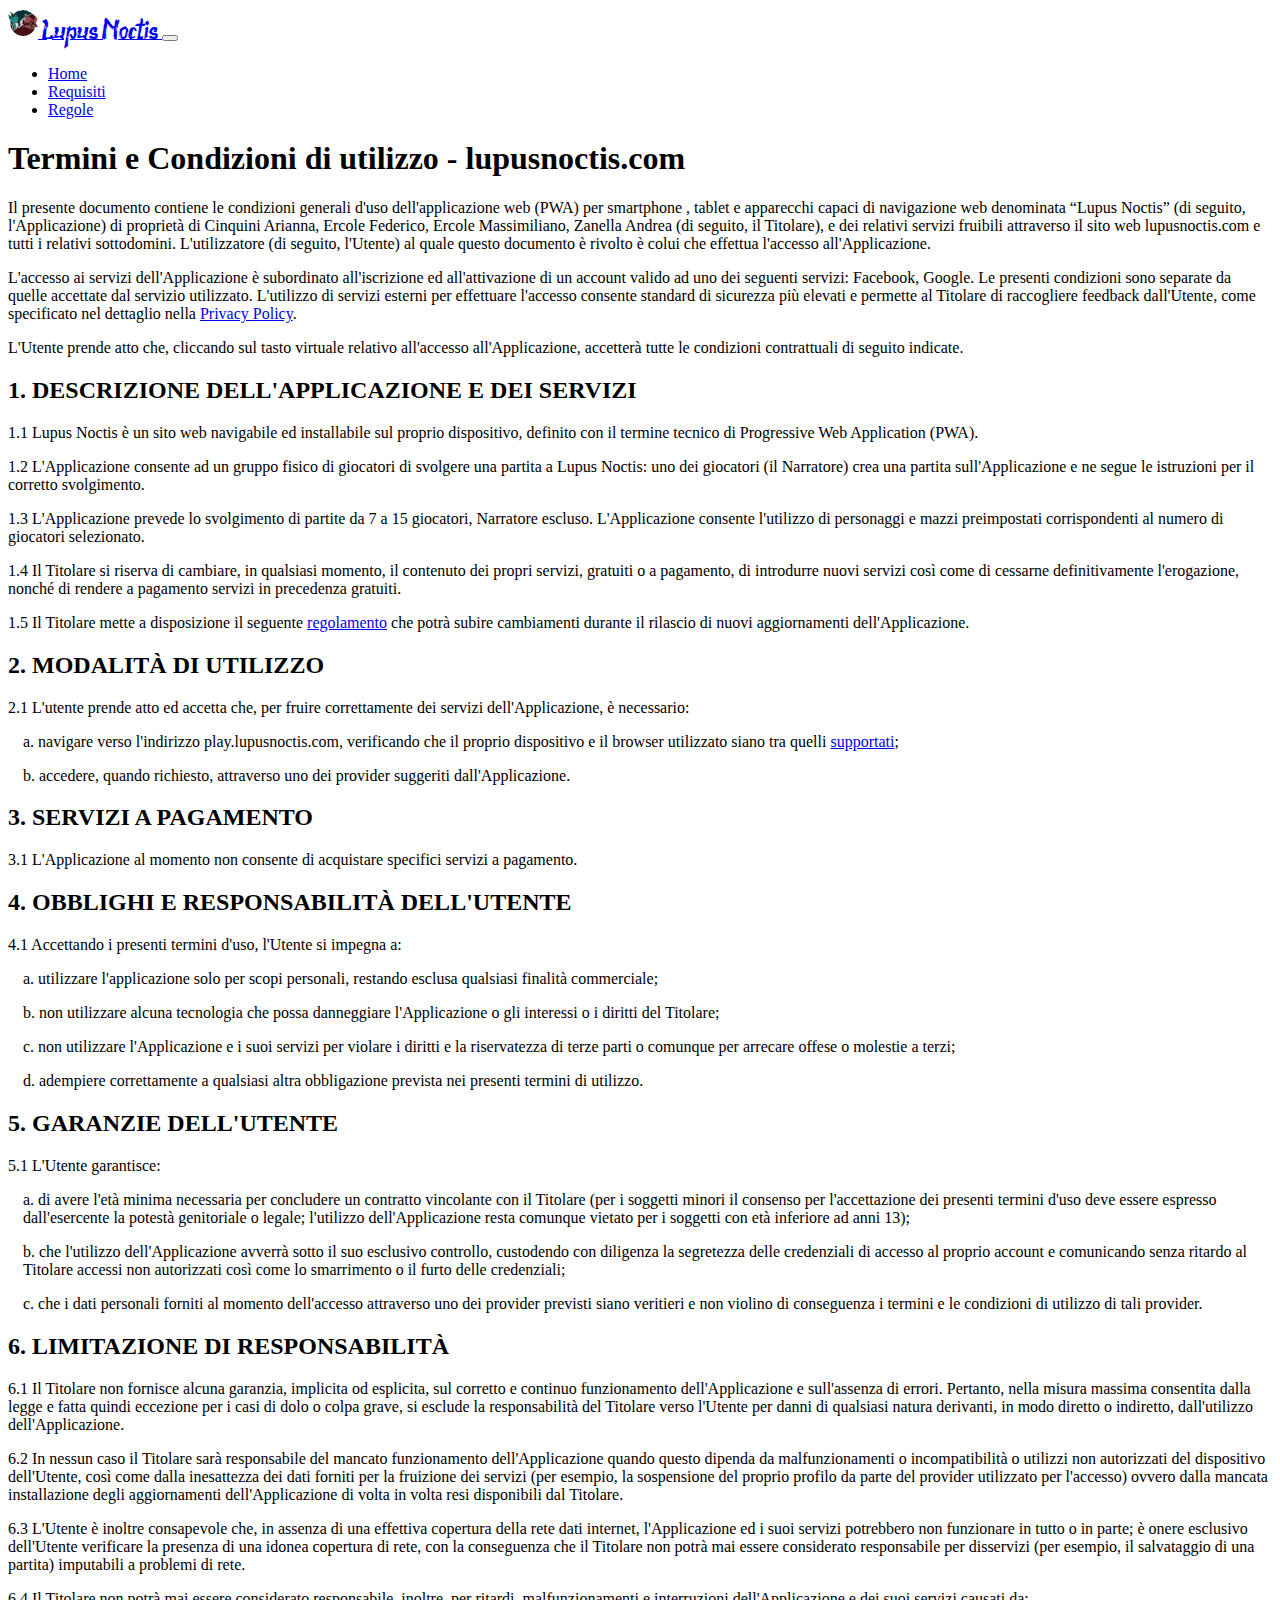
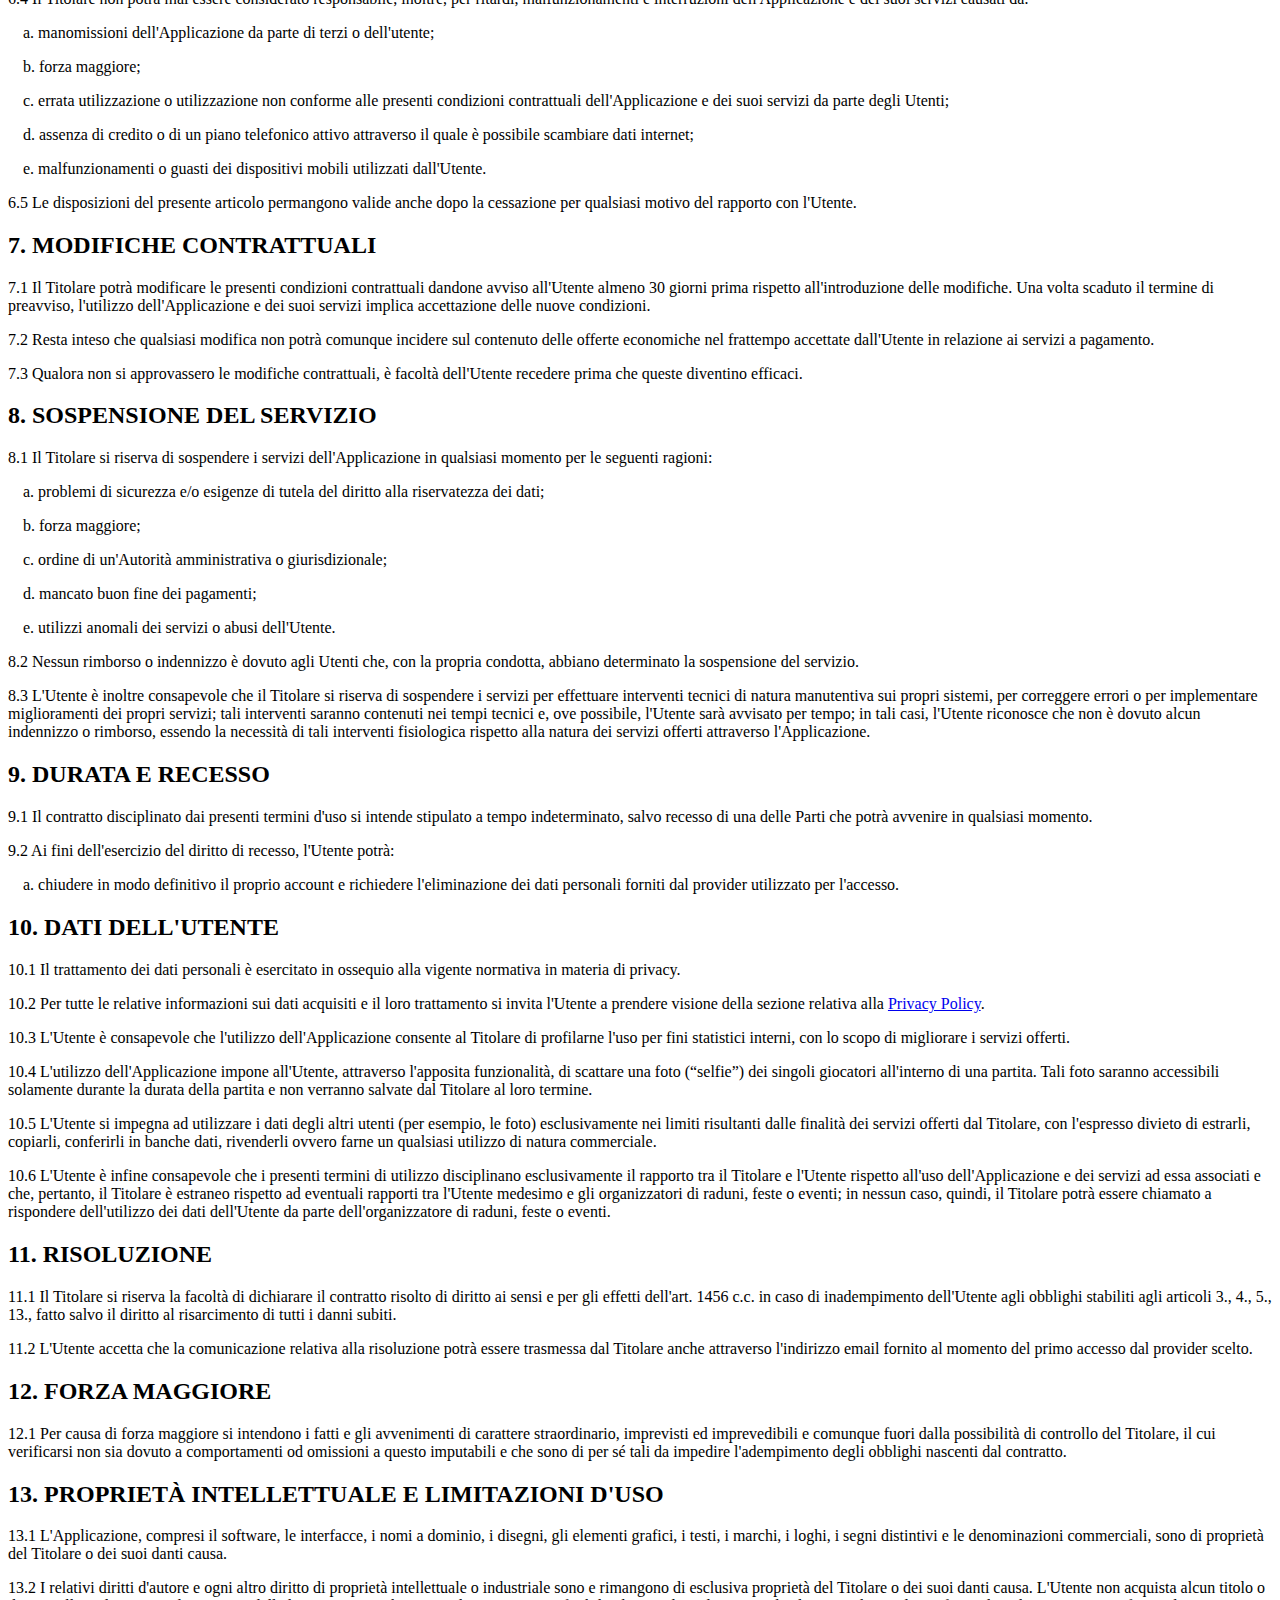
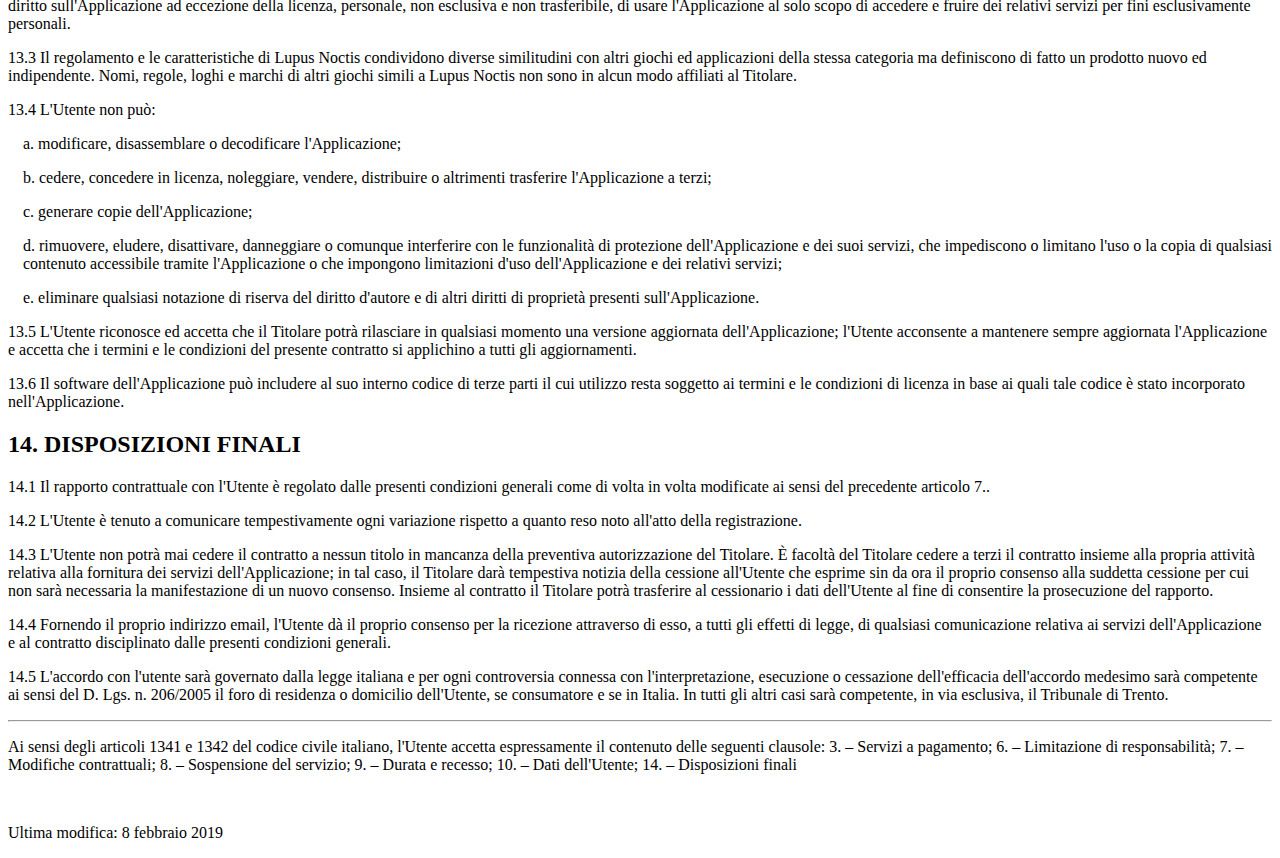
<file: terms.html>
<!DOCTYPE html>
<html lang="it">
  <head>
    <meta charset="utf-8">
    <title>Lupus Noctis - Termini e Condizioni</title>
    <meta http-equiv="X-UA-Compatible" content="IE=edge">
    <meta name="viewport" content="width=device-width, initial-scale=1, shrink-to-fit=no">        
    <meta name="robots" content="noindex"> <!-- development only -->
    <meta name="author" content="sercinci">
    <meta name="description" content="Lupus Noctis termini e condizioni">
    <link rel="canonical" href="https://www.lupusnoctis.com"/>
    
    <link rel="icon" type="image/png" sizes="32x32" href="images/32x32.png">
    <link rel="icon" type="image/png" sizes="16x16" href="images/16x16.png">
    <link rel="shortcut icon" href="favicon.ico">
    <meta name="theme-color" content="#303030">

    <link rel="stylesheet" href="https://stackpath.bootstrapcdn.com/bootstrap/4.2.1/css/bootstrap.min.css" integrity="sha384-GJzZqFGwb1QTTN6wy59ffF1BuGJpLSa9DkKMp0DgiMDm4iYMj70gZWKYbI706tWS" crossorigin="anonymous">
    <link href="https://fonts.googleapis.com/css?family=Roboto:400,700" rel="stylesheet">

    <link rel="stylesheet" type="text/css" href="style.css">
  </head>
  <body>
    <nav class="navbar navbar-dark bg-dark sticky-top navbar-expand-lg">
      <a class="navbar-brand" href="/">
        <img src="images/logo.svg" width="30" height="30" class="d-inline-block align-top" alt="Logo">
        Lupus Noctis
      </a>
      <button class="navbar-toggler" type="button" data-toggle="collapse" data-target="#navbar-toggler" aria-controls="navbar-toggler" aria-expanded="false" aria-label="Toggle navigation">
        <span class="navbar-toggler-icon"></span>
      </button>

      <div class="collapse navbar-collapse" id="navbar-toggler">
        <ul class="navbar-nav mr-auto mt-2 mt-lg-0">
          <li class="nav-item">
            <a class="nav-link" href="/">Home</a>
          </li>
          <li class="nav-item">
            <a class="nav-link" href="/how-to-play.html">Requisiti</a>
          </li>
          <li class="nav-item">
            <a class="nav-link" href="/rules.html">Regole</a>
          </li>
        </ul>
      </div>
    </nav>
    <div class="container">
      <div class="row mt-5">
        <div class="col-12">
          <h1>Termini e Condizioni di utilizzo - lupusnoctis.com</h1>
          <p>Il presente documento contiene le condizioni generali d'uso dell'applicazione web (PWA) per smartphone , tablet e apparecchi capaci di navigazione web denominata “Lupus Noctis” (di seguito, l'Applicazione) di proprietà di Cinquini Arianna, Ercole Federico, Ercole Massimiliano, Zanella Andrea (di seguito, il Titolare), e dei relativi servizi fruibili attraverso il sito web lupusnoctis.com e tutti i relativi sottodomini. L'utilizzatore (di seguito, l'Utente) al quale questo documento è rivolto è colui che effettua l'accesso all'Applicazione.</p>

          <p>L'accesso ai servizi dell'Applicazione è subordinato all'iscrizione ed all'attivazione di un account valido ad uno dei seguenti servizi: Facebook, Google. Le presenti condizioni sono separate da quelle accettate dal servizio utilizzato. L'utilizzo di servizi esterni per effettuare l'accesso consente standard di sicurezza più elevati e permette al Titolare di raccogliere feedback dall'Utente, come specificato nel dettaglio nella <a href="/privacy.html">Privacy Policy</a>.</p>
          
          <p>L'Utente prende atto che, cliccando sul tasto virtuale relativo all'accesso all'Applicazione, accetterà tutte le condizioni contrattuali di seguito indicate.</p>

          <h2>1. DESCRIZIONE DELL'APPLICAZIONE E DEI SERVIZI</h2>
          <p>1.1 Lupus Noctis è un sito web navigabile ed installabile sul proprio dispositivo, definito con il termine tecnico di Progressive Web Application (PWA).</p>
          <p>1.2 L'Applicazione consente ad un gruppo fisico di giocatori di svolgere una partita a Lupus Noctis: uno dei giocatori (il Narratore) crea una partita sull'Applicazione e ne segue le istruzioni per il corretto svolgimento.</p>
          <p>1.3 L'Applicazione prevede lo svolgimento di partite da 7 a 15 giocatori, Narratore escluso. L'Applicazione consente l'utilizzo di personaggi e mazzi preimpostati corrispondenti al numero di giocatori selezionato.</p>
          <p>1.4 Il Titolare si riserva di cambiare, in qualsiasi momento, il contenuto dei propri servizi, gratuiti o a pagamento, di introdurre nuovi servizi così come di cessarne definitivamente l'erogazione, nonché di rendere a pagamento servizi in precedenza gratuiti.</p>
          <p>1.5 Il Titolare mette a disposizione il seguente <a href="/rules.html">regolamento</a> che potrà subire cambiamenti durante il rilascio di nuovi aggiornamenti dell'Applicazione.</p>

          <h2>2. MODALITÀ DI UTILIZZO</h2>
          <p>2.1 L'utente prende atto ed accetta che, per fruire correttamente dei servizi dell'Applicazione, è necessario:</p>
          <p style="padding-left: 15px;">a. navigare verso l'indirizzo play.lupusnoctis.com, verificando che il proprio dispositivo e il browser utilizzato siano tra quelli <a href="/how-to-play.html">supportati</a>;</p>
          <p style="padding-left: 15px;">b. accedere, quando richiesto, attraverso uno dei provider suggeriti dall'Applicazione.</p>

          <h2>3. SERVIZI A PAGAMENTO</h2>
          <p>3.1 L'Applicazione al momento non consente di acquistare specifici servizi a pagamento.</p>
          
          <h2>4. OBBLIGHI E RESPONSABILITÀ DELL'UTENTE</h2>
          <p>4.1 Accettando i presenti termini d'uso, l'Utente si impegna a:</p>
          <p style="padding-left: 15px;">a. utilizzare l'applicazione solo per scopi personali, restando esclusa qualsiasi finalità commerciale;</p>
          <p style="padding-left: 15px;">b. non utilizzare alcuna tecnologia che possa danneggiare l'Applicazione o gli interessi o i diritti del Titolare;</p>
          <p style="padding-left: 15px;">c. non utilizzare l'Applicazione e i suoi servizi per violare i diritti e la riservatezza di terze parti o comunque per arrecare offese o molestie a terzi;</p>
          <p style="padding-left: 15px;">d. adempiere correttamente a qualsiasi altra obbligazione prevista nei presenti termini di utilizzo.</p>

          <h2>5. GARANZIE DELL'UTENTE</h2>
          <p>5.1 L'Utente garantisce:</p>
          <p style="padding-left: 15px;">a. di avere l'età minima necessaria per concludere un contratto vincolante con il Titolare (per i soggetti minori il consenso per l'accettazione dei presenti termini d'uso deve essere espresso dall'esercente la potestà genitoriale o legale; l'utilizzo dell'Applicazione resta comunque vietato per i soggetti con età inferiore ad anni 13);</p>
          <p style="padding-left: 15px;">b. che l'utilizzo dell'Applicazione avverrà sotto il suo esclusivo controllo, custodendo con diligenza la segretezza delle credenziali di accesso al proprio account e comunicando senza ritardo al Titolare accessi non autorizzati così come lo smarrimento o il furto delle credenziali;</p>
          <p style="padding-left: 15px;">c. che i dati personali forniti al momento dell'accesso attraverso uno dei provider previsti siano veritieri e non violino di conseguenza i termini e le condizioni di utilizzo di tali provider.</p>

          <h2>6. LIMITAZIONE DI RESPONSABILITÀ</h2>
          <p>6.1 Il Titolare non fornisce alcuna garanzia, implicita od esplicita, sul corretto e continuo funzionamento dell'Applicazione e sull'assenza di errori. Pertanto, nella misura massima consentita dalla legge e fatta quindi eccezione per i casi di dolo o colpa grave, si esclude la responsabilità del Titolare verso l'Utente per danni di qualsiasi natura derivanti, in modo diretto o indiretto, dall'utilizzo dell'Applicazione.</p>
          <p>6.2 In nessun caso il Titolare sarà responsabile del mancato funzionamento dell'Applicazione quando questo dipenda da malfunzionamenti o incompatibilità o utilizzi non autorizzati del dispositivo dell'Utente, così come dalla inesattezza dei dati forniti per la fruizione dei servizi (per esempio, la sospensione del proprio profilo da parte del provider utilizzato per l'accesso) ovvero dalla mancata installazione degli aggiornamenti dell'Applicazione di volta in volta resi disponibili dal Titolare.</p>
          <p>6.3 L'Utente è inoltre consapevole che, in assenza di una effettiva copertura della rete dati internet, l'Applicazione ed i suoi servizi potrebbero non funzionare in tutto o in parte; è onere esclusivo dell'Utente verificare la presenza di una idonea copertura di rete, con la conseguenza che il Titolare non potrà mai essere considerato responsabile per disservizi (per esempio, il salvataggio di una partita) imputabili a problemi di rete.</p>
          <p>6.4 Il Titolare non potrà mai essere considerato responsabile, inoltre, per ritardi, malfunzionamenti e interruzioni dell'Applicazione e dei suoi servizi causati da:</p>
          <p style="padding-left: 15px;">a. manomissioni dell'Applicazione da parte di terzi o dell'utente;</p>
          <p style="padding-left: 15px;">b. forza maggiore;</p>
          <p style="padding-left: 15px;">c. errata utilizzazione o utilizzazione non conforme alle presenti condizioni contrattuali dell'Applicazione e dei suoi servizi da parte degli Utenti;</p>
          <p style="padding-left: 15px;">d. assenza di credito o di un piano telefonico attivo attraverso il quale è possibile scambiare dati internet;</p>
          <p style="padding-left: 15px;">e. malfunzionamenti o guasti dei dispositivi mobili utilizzati dall'Utente.</p>
          <p>6.5 Le disposizioni del presente articolo permangono valide anche dopo la cessazione per qualsiasi motivo del rapporto con l'Utente.</p>
          
          <h2>7. MODIFICHE CONTRATTUALI</h2>
          <p>7.1 Il Titolare potrà modificare le presenti condizioni contrattuali dandone avviso all'Utente almeno 30 giorni prima rispetto all'introduzione delle modifiche. Una volta scaduto il termine di preavviso, l'utilizzo dell'Applicazione e dei suoi servizi implica accettazione delle nuove condizioni.</p>
          <p>7.2 Resta inteso che qualsiasi modifica non potrà comunque incidere sul contenuto delle offerte economiche nel frattempo accettate dall'Utente in relazione ai servizi a pagamento.</p>
          <p>7.3 Qualora non si approvassero le modifiche contrattuali, è facoltà dell'Utente recedere prima che queste diventino efficaci.</p>

          <h2>8. SOSPENSIONE DEL SERVIZIO</h2>
          <p>8.1 Il Titolare si riserva di sospendere i servizi dell'Applicazione in qualsiasi momento per le seguenti ragioni:</p>
          <p style="padding-left: 15px;">a. problemi di sicurezza e/o esigenze di tutela del diritto alla riservatezza dei dati;</p>
          <p style="padding-left: 15px;">b. forza maggiore;</p>
          <p style="padding-left: 15px;">c. ordine di un'Autorità amministrativa o giurisdizionale;</p>
          <p style="padding-left: 15px;">d. mancato buon fine dei pagamenti;</p>
          <p style="padding-left: 15px;">e. utilizzi anomali dei servizi o abusi dell'Utente.</p>
          <p>8.2 Nessun rimborso o indennizzo è dovuto agli Utenti che, con la propria condotta, abbiano determinato la sospensione del servizio.</p>
          <p>8.3 L'Utente è inoltre consapevole che il Titolare si riserva di sospendere i servizi per effettuare interventi tecnici di natura manutentiva sui propri sistemi, per correggere errori o per implementare miglioramenti dei propri servizi; tali interventi saranno contenuti nei tempi tecnici e, ove possibile, l'Utente sarà avvisato per tempo; in tali casi, l'Utente riconosce che non è dovuto alcun indennizzo o rimborso, essendo la necessità di tali interventi fisiologica rispetto alla natura dei servizi offerti attraverso l'Applicazione.</p>

          <h2>9. DURATA E RECESSO</h2>
          <p>9.1 Il contratto disciplinato dai presenti termini d'uso si intende stipulato a tempo indeterminato, salvo recesso di una delle Parti che potrà avvenire in qualsiasi momento.</p>
          <p>9.2 Ai fini dell'esercizio del diritto di recesso, l'Utente potrà:</p>
          <p style="padding-left: 15px;">a. chiudere in modo definitivo il proprio account e richiedere l'eliminazione dei dati personali forniti dal provider utilizzato per l'accesso.</p>

          <h2>10. DATI DELL'UTENTE</h2>
          <p>10.1 Il trattamento dei dati personali è esercitato in ossequio alla vigente normativa in materia di privacy.</p>
          <p>10.2 Per tutte le relative informazioni sui dati acquisiti e il loro trattamento si invita l'Utente a prendere visione della sezione relativa alla <a href="/privacy.html">Privacy Policy</a>.
          <p>10.3 L'Utente è consapevole che l'utilizzo dell'Applicazione consente al Titolare di profilarne l'uso per fini statistici interni, con lo scopo di migliorare i servizi offerti.</p>
          <p>10.4 L'utilizzo dell'Applicazione impone all'Utente, attraverso l'apposita funzionalità, di scattare una foto (“selfie”) dei singoli giocatori all'interno di una partita. Tali foto saranno accessibili solamente durante la durata della partita e non verranno salvate dal Titolare al loro termine.</p>
          <p>10.5 L'Utente si impegna ad utilizzare i dati degli altri utenti (per esempio, le foto) esclusivamente nei limiti risultanti dalle finalità dei servizi offerti dal Titolare, con l'espresso divieto di estrarli, copiarli, conferirli in banche dati, rivenderli ovvero farne un qualsiasi utilizzo di natura commerciale.</p>
          <p>10.6 L'Utente è infine consapevole che i presenti termini di utilizzo disciplinano esclusivamente il rapporto tra il Titolare e l'Utente rispetto all'uso dell'Applicazione e dei servizi ad essa associati e che, pertanto, il Titolare è estraneo rispetto ad eventuali rapporti tra l'Utente medesimo e gli organizzatori di raduni, feste o eventi; in nessun caso, quindi, il Titolare potrà essere chiamato a rispondere dell'utilizzo dei dati dell'Utente da parte dell'organizzatore di raduni, feste o eventi.</p>

          <h2>11. RISOLUZIONE</h2>
          <p>11.1 Il Titolare si riserva la facoltà di dichiarare il contratto risolto di diritto ai sensi e per gli effetti dell'art. 1456 c.c. in caso di inadempimento dell'Utente agli obblighi stabiliti agli articoli 3., 4., 5., 13., fatto salvo il diritto al risarcimento di tutti i danni subiti.</p>
          <p>11.2 L'Utente accetta che la comunicazione relativa alla risoluzione potrà essere trasmessa dal Titolare anche attraverso l'indirizzo email fornito al momento del primo accesso dal provider scelto.</p>

          <h2>12. FORZA MAGGIORE</h2>
          <p>12.1 Per causa di forza maggiore si intendono i fatti e gli avvenimenti di carattere straordinario, imprevisti ed imprevedibili e comunque fuori dalla possibilità di controllo del Titolare, il cui verificarsi non sia dovuto a comportamenti od omissioni a questo imputabili e che sono di per sé tali da impedire l'adempimento degli obblighi nascenti dal contratto.</p>

          <h2>13. PROPRIETÀ INTELLETTUALE E LIMITAZIONI D'USO</h2>
          <p>13.1 L'Applicazione, compresi il software, le interfacce, i nomi a dominio, i disegni, gli elementi grafici, i testi, i marchi, i loghi, i segni distintivi e le denominazioni commerciali, sono di proprietà del Titolare o dei suoi danti causa.</p>
          <p>13.2 I relativi diritti d'autore e ogni altro diritto di proprietà intellettuale o industriale sono e rimangono di esclusiva proprietà del Titolare o dei suoi danti causa. L'Utente non acquista alcun titolo o diritto sull'Applicazione ad eccezione della licenza, personale, non esclusiva e non trasferibile, di usare l'Applicazione al solo scopo di accedere e fruire dei relativi servizi per fini esclusivamente personali.</p>
          <p>13.3 Il regolamento e le caratteristiche di Lupus Noctis condividono diverse similitudini con altri giochi ed applicazioni della stessa categoria ma definiscono di fatto un prodotto nuovo ed indipendente. Nomi, regole, loghi e marchi di altri giochi simili a Lupus Noctis non sono in alcun modo affiliati al Titolare.</p>
          <p>13.4 L'Utente non può:</p>
          <p style="padding-left: 15px;">a. modificare, disassemblare o decodificare l'Applicazione;</p>
          <p style="padding-left: 15px;">b. cedere, concedere in licenza, noleggiare, vendere, distribuire o altrimenti trasferire l'Applicazione a terzi;</p>
          <p style="padding-left: 15px;">c. generare copie dell'Applicazione;</p>
          <p style="padding-left: 15px;">d. rimuovere, eludere, disattivare, danneggiare o comunque interferire con le funzionalità di protezione dell'Applicazione e dei suoi servizi, che impediscono o limitano l'uso o la copia di qualsiasi contenuto accessibile tramite l'Applicazione o che impongono limitazioni d'uso dell'Applicazione e dei relativi servizi;</p>
          <p style="padding-left: 15px;">e. eliminare qualsiasi notazione di riserva del diritto d'autore e di altri diritti di proprietà presenti sull'Applicazione.</p>
          <p>13.5 L'Utente riconosce ed accetta che il Titolare potrà rilasciare in qualsiasi momento una versione aggiornata dell'Applicazione; l'Utente acconsente a mantenere sempre aggiornata l'Applicazione e accetta che i termini e le condizioni del presente contratto si applichino a tutti gli aggiornamenti.</p>
          <p>13.6 Il software dell'Applicazione può includere al suo interno codice di terze parti il cui utilizzo resta soggetto ai termini e le condizioni di licenza in base ai quali tale codice è stato incorporato nell'Applicazione.</p>

          <h2>14. DISPOSIZIONI FINALI</h2>
          <p>14.1 Il rapporto contrattuale con l'Utente è regolato dalle presenti condizioni generali come di volta in volta modificate ai sensi del precedente articolo 7..</p>
          <p>14.2 L'Utente è tenuto a comunicare tempestivamente ogni variazione rispetto a quanto reso noto all'atto della registrazione.</p>
          <p>14.3 L'Utente non potrà mai cedere il contratto a nessun titolo in mancanza della preventiva autorizzazione del Titolare. È facoltà del Titolare cedere a terzi il contratto insieme alla propria attività relativa alla fornitura dei servizi dell'Applicazione; in tal caso, il Titolare darà tempestiva notizia della cessione all'Utente che esprime sin da ora il proprio consenso alla suddetta cessione per cui non sarà necessaria la manifestazione di un nuovo consenso. Insieme al contratto il Titolare potrà trasferire al cessionario i dati dell'Utente al fine di consentire la prosecuzione del rapporto.</p>
          <p>14.4 Fornendo il proprio indirizzo email, l'Utente dà il proprio consenso per la ricezione attraverso di esso, a tutti gli effetti di legge, di qualsiasi comunicazione relativa ai servizi dell'Applicazione e al contratto disciplinato dalle presenti condizioni generali.</p>
          <p>14.5 L'accordo con l'utente sarà governato dalla legge italiana e per ogni controversia connessa con l'interpretazione, esecuzione o cessazione dell'efficacia dell'accordo medesimo sarà competente ai sensi del D. Lgs. n. 206/2005 il foro di residenza o domicilio dell'Utente, se consumatore e se in Italia. In tutti gli altri casi sarà competente, in via esclusiva, il Tribunale di Trento.</p>
          
          <hr>
          <p>Ai sensi degli articoli 1341 e 1342 del codice civile italiano, l'Utente accetta espressamente il contenuto delle seguenti clausole: 3. – Servizi a pagamento; 6. – Limitazione di responsabilità; 7. – Modifiche contrattuali; 8. – Sospensione del servizio; 9. – Durata e recesso; 10. – Dati dell'Utente; 14. – Disposizioni finali</p>

          <br>
          <p>Ultima modifica: 8 febbraio 2019</p>
        </div>
      </div>
    </div>

    <script src="https://code.jquery.com/jquery-3.3.1.slim.min.js" integrity="sha384-q8i/X+965DzO0rT7abK41JStQIAqVgRVzpbzo5smXKp4YfRvH+8abtTE1Pi6jizo" crossorigin="anonymous"></script>
    <script src="https://cdnjs.cloudflare.com/ajax/libs/popper.js/1.14.6/umd/popper.min.js" integrity="sha384-wHAiFfRlMFy6i5SRaxvfOCifBUQy1xHdJ/yoi7FRNXMRBu5WHdZYu1hA6ZOblgut" crossorigin="anonymous"></script>
    <script src="https://stackpath.bootstrapcdn.com/bootstrap/4.2.1/js/bootstrap.min.js" integrity="sha384-B0UglyR+jN6CkvvICOB2joaf5I4l3gm9GU6Hc1og6Ls7i6U/mkkaduKaBhlAXv9k" crossorigin="anonymous"></script>
  </body>
</html>
</file>
<file: style.css>
@font-face {
  font-family: 'Realstone';
  font-display: swap;
  src: url('fonts/realstone.woff') format('woff');
}

.navbar-brand {
    font-family: 'Realstone', sans-serif;
}

.accordion .card:first-of-type {
    border-bottom: 1px solid rgba(0,0,0,.125);
    margin-bottom: 15px;
}
</file>
